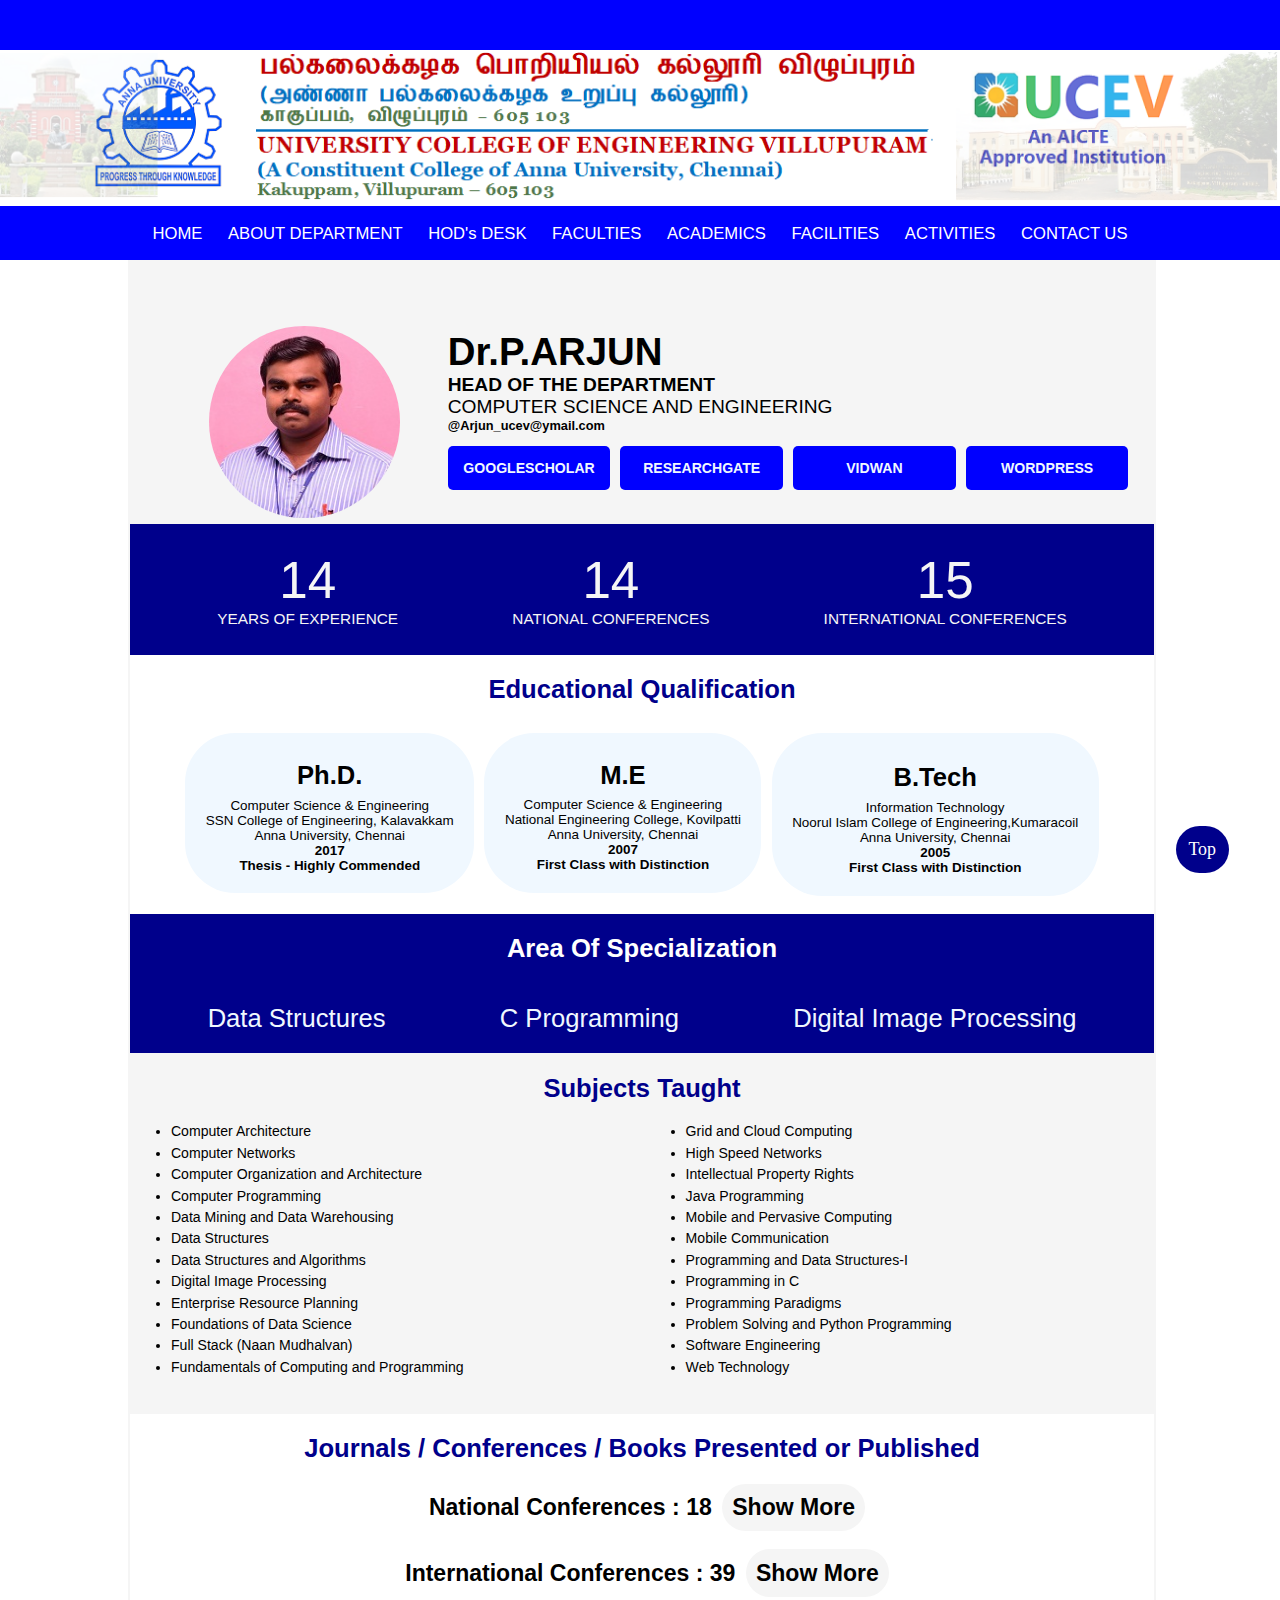
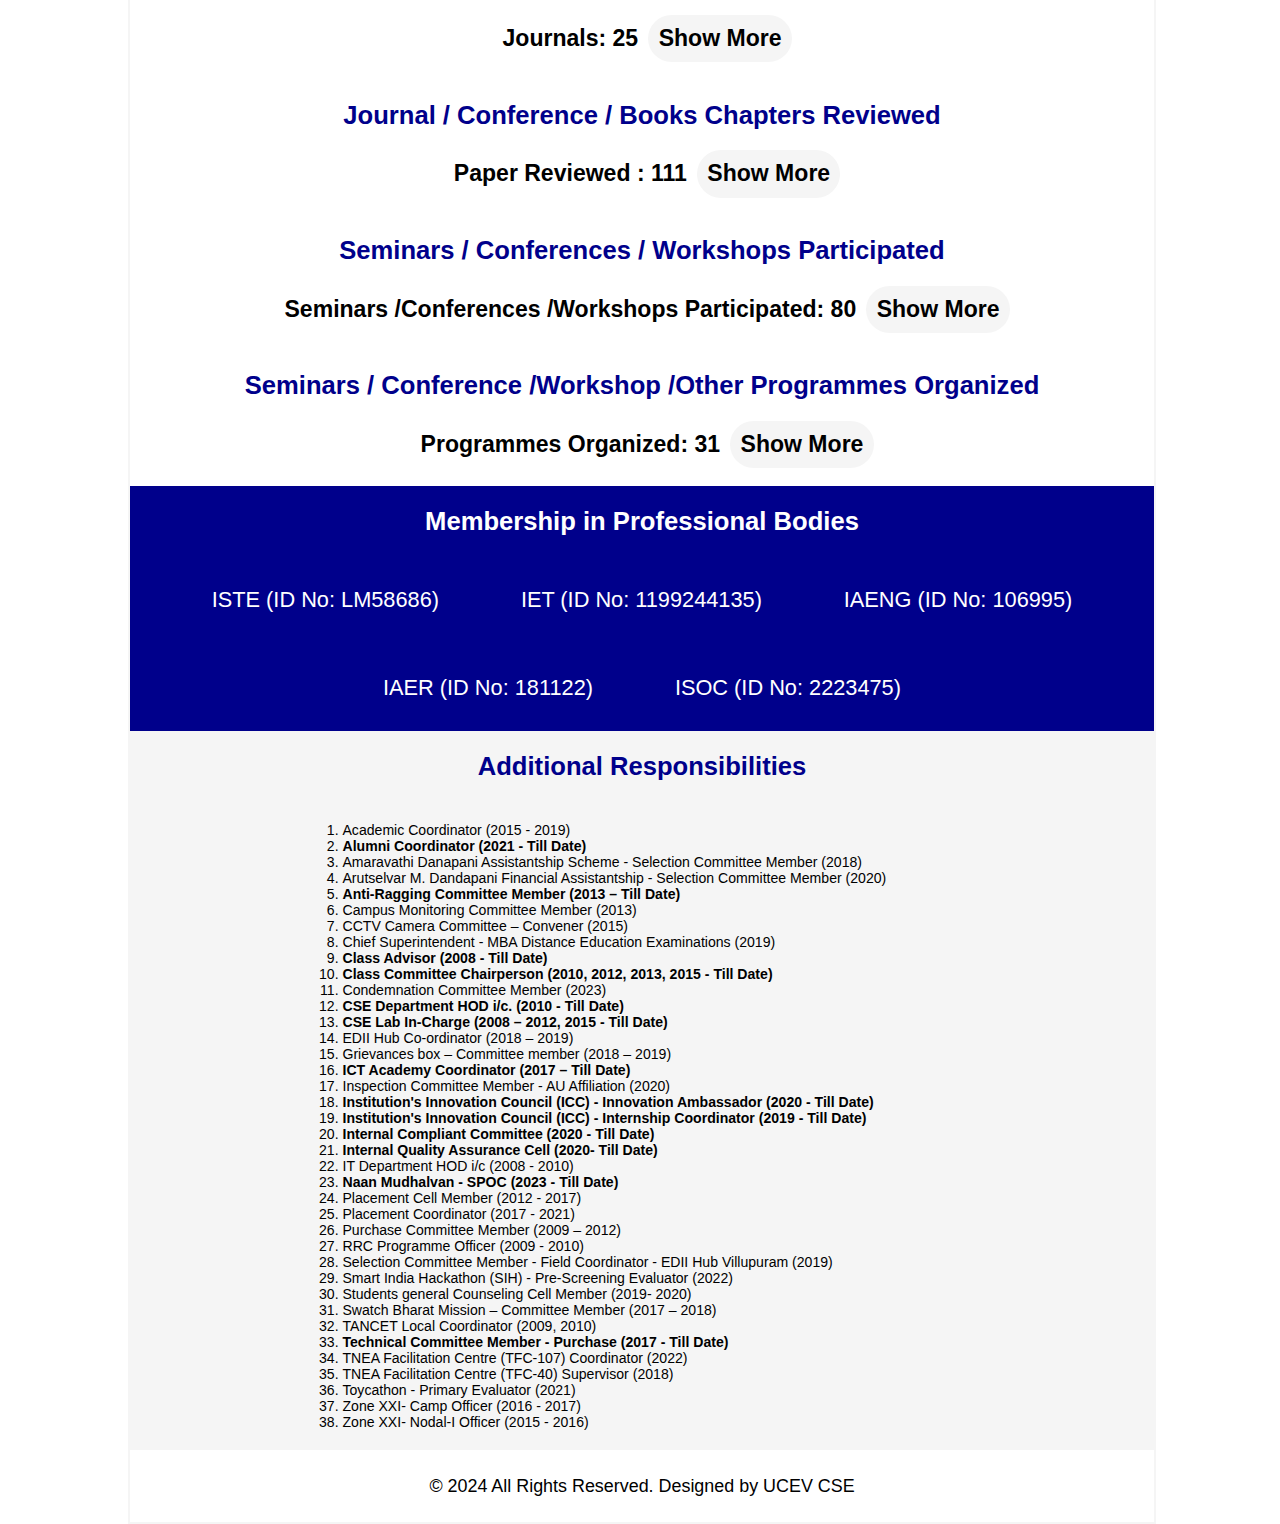
<file: index.html>
<!DOCTYPE html>
<html>
    <head>
        <title></title>
        <meta charset="UTF-8">
        <meta name="viewport" content="width=device-width,initial-scale=1.0">
        <link rel="stylesheet" href="index.css">
    </head>
    <body>  
            <div class="header" id="header">
                     <div class="info">
                     </div>
                     <div class="bgimg">
                        <img src="1.png" alt="">
                     </div>
            </div>
            <div>
            <img id="menu-btn" src="4.png" alt="">
            </div>
            <div id="nav" class="nav nav1">
                    <a href="">HOME</a>
                    <a href="">ABOUT DEPARTMENT</a>
                    <a href="">HOD's DESK</a>
                    <a href="">FACULTIES</a>
                    <a href="">ACADEMICS</a>
                    <a href="">FACILITIES</a>
                    <a href="">ACTIVITIES</a>
                    <a href="">CONTACT US</a>
            </div>
            <div class="w80">
            <div class="intro">
                <div class="main-image">
                    <img src="3.png" alt="">
                </div>
                <div class="infor">
                    
                        <p id="name"><b>Dr.P.ARJUN</b></p>
                        <p id="pos">HEAD OF THE DEPARTMENT</p>
                        <p id="dept">COMPUTER SCIENCE AND ENGINEERING</p>
                        <a href="mailto:arjun_ucev@ymail.com" >@Arjun_ucev@ymail.com</a>
                        <div class="links">
                            <a href="">GOOGLESCHOLAR</a>
                            <a href="">RESEARCHGATE</a>
                            <a href="">VIDWAN</a>
                            <a href="">WORDPRESS</a>
                        </div>
                    
                  </div>
            </div>
            <div class="cards">
                <div class="card">
                    <p id="exp"></p>
                    <p class="desc">YEARS OF EXPERIENCE </p>
                </div>
                <div class="card">
                    <p id="nat"></p>
                    <p class="desc">NATIONAL CONFERENCES </p>
                </div>
                <div class="card">
                    <p id="inte"></p>
                    <p class="desc">INTERNATIONAL CONFERENCES</p>
                </div>
            </div>
            
            <h2 id="Edu">Educational Qualification</h2>
            <div class="ed-qua">
                <div class="ed">
                    <h3>Ph.D.</h3>
                   
                    <p>Computer Science & Engineering</p>
                    <p>SSN College of Engineering, Kalavakkam</p>
                    <p>Anna University, Chennai </p>
                    <p><b>2017</b></p>
                    <p><b>Thesis - Highly Commended</b></p>
                </div>
                <div class="ed">
                    <h3>M.E</h3>
                  
                    <p>Computer Science & Engineering</p>
                    <p>National Engineering College, Kovilpatti</p>
                    <p>Anna University, Chennai </p>
                    <p><b>2007</b></p>
                    <p><b>First Class with Distinction</b></p>
                </div>
                <div class="ed">
                    <h3>B.Tech</h3>
                   
                    <p>Information Technology</p>
                    <p>Noorul Islam College of Engineering,Kumaracoil</p>
                    <p>Anna University, Chennai </p>
                    <p><b>2005</b></p>
                    <p><b>First Class with Distinction</b></p>
                </div>
            </div>
            <h2 id="aos">Area Of Specialization</h2>
            <div class="aof">
                <p>Data Structures</p>
                <p>C Programming</p>
                <p>Digital Image Processing</p>
            </div>
            <div class="subs">
                <h2>Subjects Taught</h2>
                <ul>
                  <li>Computer Architecture</li>
				  <li>Computer Networks</li>
				  <li>Computer Organization and Architecture</li>
				  <li>Computer Programming</li>
				  <li>Data Mining and Data Warehousing</li>
				  <li>Data Structures</li>
				  <li>Data Structures and Algorithms</li>
				  <li>Digital Image Processing</li>
				  <li>Enterprise Resource Planning</li>
				  <li>Foundations of Data Science</li>
				  <li>Full Stack (Naan Mudhalvan)</li>
				  <li>Fundamentals of Computing and Programming</li>
				  <li>Grid and Cloud Computing</li>
				  <li>High Speed Networks</li>
				  <li>Intellectual Property Rights</li>
				  <li>Java Programming</li>         
				  <li>Mobile and Pervasive Computing</li>
				  <li>Mobile Communication </li>
				  <li>Programming and Data Structures-I</li>
				  <li>Programming in C</li>
				  <li>Programming Paradigms</li>
				  <li>Problem Solving and Python Programming</li>
				  <li>Software  Engineering</li>         
				  <li>Web Technology</li>
                </ul>
            </div>
            <div class="published">
                <h2>Journals / Conferences / Books Presented or Published</h2>
                <div class="outdiv">
                    <div class="tit ">
                        <h2> National Conferences : 18</h2>
                        <h2 id="swmr" class="swmr ">Show More</h2>
                        
                    </div>
                    <div  id="content" class="cnt show1">
                        
                        <p>
                            <ol>
                            <li>
                                 Name: National Conference on Emerging Technologies and Applications (ETA&rsquo;06)</br>
                                Organized By: Department of CSE, Sourashtra University, Rajkot-360 005</br>
                                Date: October 1-2, 2006.</br>
                                Paper Title: <strong>Search Engine Using Semantic Web</strong></br>
                                Author(s)  :Mr.P.Arjun</br>
                            
                            </li>
                            </br>
                            <li>
                                 Name: National Conference on Convergence on IT Research (MepcoIT&rsquo;07)</br>
                                Organized By: Department of IT in Mepco Schlenk Engineering College, Sivakasi</br>
                                Date: March 9, 2007</br>
                                Paper Title: <strong>Development of Search Engine Using Semantic Web Concepts</strong></br>
                                Author(s)  :Mr.P.Arjun, Dr.Kalaivani</br>
                            </li>
                            </br>
                            <li>
                                 Name: National Conference on Optimization Techniques in Engineering and Technology(NCOTET&rsquo;08)</br>
                                Organized By: Department of Maths, VMKV Engineering College, Salem</br>
                                Date: March 28-29, 2008</br>
                                Paper Title: <strong>An Optimized Scalable Video Streaming using Feedback Based Control in 802.11e</strong></br>
                                Author(s)  : Mr.Vikram, Mr.P.Arjun
                            </br>
                            </li>
                            </br>
                            <li>
                                 Name: National Conference on Data Mining and Knowledge Engineering (NCDMKE&rsquo;14)</br>
                                Organized By: SRM University, Kattankulathur</br>
                                Date: February 17-18, 2014</br>
                                Paper Title: <strong>Efficient retrieval of Image based on the Shape using Multi-Scale Triangular Representation</strong></br>
                                Author(s)  : Mr.P.Arjun, Mr.G.Bharathi Raja, Mr.D.Ranjithkumar</br>
                            </li>
                            </br>
                            <li>
                                 Name: 2nd National Conference on Innovation in Computing and Communication Technology (NCICCT&rsquo;14)</br>
                                Organized By: Kongunadu College of Engineering and Technology, Trichy</br>
                                Date: March 22, 2014</br>
                                Paper Title: <strong>Shape Based Invariant Feature Extraction Using Axis of Least Inertia</strong></br>
                                Author(s)  : Ms.K.P.Thangalakshmi, Ms.S.Sumitha, Mr.M.Tamilarasan, Mr.P.Arjun</br>
                            </li>
                            </br>
                            <li>
                                 Name: Two days National Seminar on Computing Innovations for Social and Ecological Relevance</br>
                                Organized By: Info Institute of Engineering, Coimbatore</br>
                                Date: April 16-17, 2014</br>
                                Paper Title: <strong> A Study on Curvature Scale Space</strong></br>
                                Author(s)  : Mr.C.SaiAnand, Mr.M.Tamilarasan, Mr.P.Arjun</br>
                            </li>
                            </br>
                            <li>
                                 Name: National Conference on Computing Techniques-2015 (NCCT&rsquo;15)</br>
                                Organized By: Dept. of CSE, University College of Engineering Villupuram</br>
                                Date: March 31, 2015</br>
                                Paper Title: <strong> A Study on Shape Signatures for Fourier Descriptor</strong></br>
                                Author(s)  : Mr.P.Arjun, Mrs.P.Pavithra, Mr.G.Praveenkumar, Mr.S.Sivaraman</br>
                            </li>
                            </br>
                            <li>
                                 Name: Two Days Interdisciplinary National Conference on Soft Computing and its Applications-2015 (NCSCA&rsquo;15)</br>
                                Organized By: Dept. of ECE and Maths, University College of Engineering Tindivanam</br>
                                Date: April 29-30, 2015</br>
                                Paper Title: <strong>A Survey on Object Recognition System  </strong></br>
                                Author(s)  : Mr P.Arjun, Ms J.Anitha and Mrs A.H.Thahseen</br>
                            </li>
                            </br>
                            <li>
                                 Name: One day national workshop on Recent Advances in Engineering Materials and Chemical Sciences</br>
                                Organized By: Dept. of Chemistry, University College of Engineering Villupuram</br>
                                Date: February 26, 2015</br>
                                Paper Title: <strong>Angular patterns and sequential backward selection algorithm for shape based image retrieval</strong></br>
                                Author(s)  : Mr P.Arjun, N.Krishnaveni, R.Lalitha</br>
                            </li>
                            </br>
                            <li>
                                 Name: One day national workshop on Recent Advances in Engineering Materials and Chemical Sciences</br>
                                Organized By: Dept. of Chemistry, University College of Engineering Villupuram</br>
                                Date: February 26, 2015</br>
                                Paper Title: <strong>A Study on Contour based Shape Descriptors for Image Retrieval</strong></br>
                                Author(s)  : Mr P.Arjun, Dr.T.T. Mirnalinee,  Mr.N.Vetrivelan,  Mr.G.Tamil Azhagan, Mr.T.Jaganathan</br>
                            </li>
                            </br>
                            <li>
                                 Name: One day national workshop on Recent Advances in Engineering Materials and Chemical Sciences</br>
                                Organized By: Dept. of Chemistry, University College of Engineering Villupuram</br>
                                Date: February 26, 2015</br>
                                Paper Title: <strong>Affine Invariant Multi Feature Based Shape Descriptor for Image Retrieval</strong></br>
                                Author(s)  : Mrs.S.Lakshmi Priya, Ms.K.Rajapriya, Mr P.Arjun</br>
                            </li>
                            </br>
                            <li>
                                 Name: Second national conference on Materials Science and its Future Prospects</br>
                                Organized By: Dept. of Chemistry, University College of Engineering Villupuram</br>
                                Date: March 1, 2017</br>
                                Paper Title: <strong> Contour Normalization based Shape Signatures for Image Retrieval</strong></br>
                                Author(s)  : Mr.P.Arjun, Mr.A.Deepakkumar, Mr.D.Balaji, Mr.Murukeshwaran</br>
                            </li>
                            </br>
                            <li>
                                 Name: Second national conference on Materials Science and its Future Prospects</br>
                                Organized By: Dept. of Chemistry, University College of Engineering Villupuram</br>
                                Date: March 1, 2017</br>
                                Paper Title: <strong>Two Level Shape Retrieval method using Local and Global Features</strong></br>
                                Author(s)  : Mr.P.Arjun, Mr.A.Deepakkumar</br>
                            </li>
                            </br>
                            <li>
                                 Name: ISTE Sponsored 5th National conference on "Research and Development in Science Engineering, and Technology (NCRDSWET'19)"</br>
                                Organized By: St. Anne's College of Engineering and Technology, Panruti</br>
                                Date: 28-02-2019</br>
                                Paper Title: <strong>Smart Agriculture Fields based on IoT</strong></br>
                                Author(s)  : P.Arjun, M.PheminaSelvi, P.Arjun, M.PheminaSelvi, M.Ganesan, Mr.N.Mohamedwasimakramm</br>
                            </li>
                            </br>
                            <li>
                                 Name: National conference on "Recent Trends in Computer Science"</br>
                                Organized By: Sacred Heart Arts and Science College, Perani, Villupuram</br>
                                Date: 04-05-2020</br>
                                Paper Title: <strong>Detecting Brain Tumor in Magnetic Resonance Images using Back Propagation Neural Networks</strong></br>
                                Author(s)  : Ms. Mahalakshmi, Dr.P.Arjun, Mrs. Bhuvana</br>
                            </li>
                            </br>
                            <li>
                                 Name: Conference on Intelligent Computing and Communication Networks(CICCN 2021)</br>
                                Organized By: Department of CSE, UCE, BIT Campus, Anna University, Tiruchirappalli</br>
                                Date: 27-02-2021 & 28-02-2021</br>
                                Paper Title: <strong>Two-Phase Monitoring Server for Ransomware Evaluation and Detection in IoT Milieu</strong></br>
                                Author(s)  : Amirthasaravanan Arivunambi, Arjun Paramarthalingam</br>
                            </li>
                            </br>
                            <li>
                                 Name: 3rd National E-Conference on Emerging Trends in Advanced Computing and Communication (NCETACC'21)</br>
                                Organized By: Department of CSE, Surya Group of Institutions, Vikravandi</br>
                                Date: 03-04-2021</br>
                                Paper Title: <strong>Automated Attendance Management System using Image Processing</strong></br>
                                Author(s)  : Abarna, Priyadharshini, Jayashree, P.Arjun</br>
                            </li>
                            </br>
                            <li>
                                 Name: 15th National Conference on Signal Processing, Communication and VLSI Design (NCSCV'23)</br>
                                Organized By: Dept. of ECE, Anna University Regional Campus, Coimbatore</br>
                                Date: 11-05-2023 & 11-05-2023</br>
                                Paper Title: <strong>Forest fire detection using Convolutional Neural Networks</strong></br>
                                Author(s)  : Arjun Paramarthalingam, Hariharan Saravanan, Elumalai Velayutham</br>
                            </li>
                            
                            
                            <span style="font-family: &quot;Trebuchet MS&quot;,&quot;sans-serif&quot;; color: black; font-size: 10pt">
                            <o:p></o:p>
                            </span>
                            
                            </ol>
                        </p>
                        <h2 id="swls" class="swls ">Show Less</h2>
                    </div>    
                </div>

                <div class="outdiv">
                    <div class="tit ">
                        <h2>International Conferences : 39</h2>
                        <h2 id="swmr1" class="swmr ">Show More</h2>
                        
                    </div>
                    <div  id="content1" class="cnt show1">
                        
                        <p><ol>
                            <li>
                            
                                Name: International Conference on Language Development and Computing Methods(ICLDCM&rsquo;10)</br>
                                Organized By: Department of English and IT, Karunya University</br>
                                Date: December 2-3, 2010</br>
                                Paper Title: <strong>Improving Content Based Video Retrieval(CBVR) using Natural Language Queries in Tamil</strong></br>
                                Author(s): Mr.P.Arjun, Mr.S.Mathankumar</br>
                            </span></li></br>
                            
                            
                            <li>
                                Name: International Conference on Emerging Trends in  Computer and Communication Technologies(EMICS12)<br/>
                                Organized By: Departments of CSE/IT/SE/CT, Maria College  of Engineering and Technology, Attor,</br>
                                Date: February 16-17, 2012 </br>
                                Paper Title: <strong>Steganalysis by Histogram Analysis and  Image Smoothening in Real Time Images</strong></br>Author(s)  :Mr.S.Jegan, Mr.P.Arjun</br>
                            </li>
                            </br>
                            <li>
                                Name: IEEE International Conference on Innovations in  Engineering and Technology (ICIET&rsquo;14) <br/>
                                Organized By: K.L.N. College of Engineering Madurai <br />
                                Date:  March 21-22, 2014 <br/>
                                Paper Title: <strong>Feature  Fusion Based Cartoon Character Retrieval Using Semi-MSL</strong> </br>
                                Author(s): Ms.J.Ida princess, Ms.V.Nithya, Mr.P.Arjun</br>
                            </li>
                            </br>	
                            <li>
                                Name: International Conference on  Advances in Computer Science and Information Technology  (ACSIT&rsquo;14) <br/>
                                Organized By: VELS UNIVERSITY - Chennai <br/>
                                Date: March 28-29, 2014 <br/>
                                Paper Title: <strong>A Novel Based Feature Extraction Using  Axis of Least Inertia</strong> </br>
                                Author(s): Ms.K.P.Thangalakshmi, Ms.S.Sumitha, Mr.M.Tamilarasan, Mr.P.Arjun </br> 
                            
                            <span style="font-family: &quot;Trebuchet MS&quot;,&quot;sans-serif&quot;; color: black; font-size: 10pt"><o:p></o:p></span></li>
                            </br>
                            <li>
                                Name: International Conference on  Advances in Computer Science and Information Technology (ACSIT&rsquo;14) <br/>
                                    Organized By: VELS UNIVERSITY - Chennai <br/>
                                    Date: March 28-29, 2014<br/>
                                    Paper Title: <strong>A Survey on properties of Shape Based Image Retrieval</strong></br>
                                    Author(s): Mr.P.Arjun, Mr.G.Bharathiraja, Mr.D.Ranjithkumar</br>
                            </li>
                            </br>
                            <li>
                                Name: Springer International Conference  on Artificial Intelligence and Evolutionary Algorithms  in Engineering Systems (ICAEES 2014) <br/>
                                    Organized By: EEE Department, Noorul Islam University, Kumaracoil. <br/>
                                    Date: April 22-23, 2014 <br/>
                                    Paper Title: <strong>Affine Invariant Shape Descriptor using Object Area Normalization</strong></br> 
                                Author(s): Mr.P.Arjun,  Dr.T.T.Mirnalinee, Mrs.S.Sindhuja, Mr.G.Bharathi Raja</br>
                            </li>
                            </br>
                            <li>
                                Name: IEEE International Conference on  Advanced Communication Control and Computing Technologies (ICACCCT 2014) <br/>
                                    Organized By: Syed Ammal Engineering College, Ramanathapuram <br/>
                                    Date: May 08-10, 2014 <br/>
                                    Paper Title: <strong>Compact Centroid Distance shape descriptor based on Object Area Normalization</strong> <br/>
                                Author(s): Mr.P.Arjun, Dr.T.T.Mirnalinee, Mr.M.Tamilarasan<br/>
                            </li>
                            </br>
                            <li>
                                Name: International Conference on Mathematics And its Applications 2014<br/>
                                Organized By: Maths Department, University College  of Engineering Villupuram<br/>
                                Date: December 15-17, 2014<br/>
                                Paper Title: <strong>Affine  Invariant Compact Centroid Distance shape descriptor for Image Retrieval</strong> <br/> 
                                Author(s): Mr.P.Arjun, Dr.T.T.Mirnalinee<br/>                      
                            </li>
                            </br>
                            <li>
                                Name: International Conference on Trends in Engineering &amp; Technology, Science  &amp; Humanities and management 2015 (ICTETSHAM&rsquo;15)<br/>
                                Organized By: Tamizhan College  of Engineering and Technology, Nagercoil.<br />
                                Date: February 19-20, 2015<br/>
                                Paper Title: <strong>A study and analysis of Angular Pattern  shape descriptors for Image Retrieval</strong>  <br/>
                                Author(s): Mr.P.Arjun, Ms.V.Anitha, Mrs.Thasheen <br/>
                            </li>
                            </br>
                            <li>
                                Name: International Conference on Advances in Mechanical Engineering 2015 (ICAME&rsquo;15)<br/>
                                Organized By: Mechanical Department, University College of Engineering Villupuram<br/>
                                Date: October 15-16, 2015 <br/>
                                Paper Title: <strong>Machine parts  recognition and Defect detection in automated assembly systems</strong><br/>
                                Author(s): Mr.P.Arjun,Dr.T.T.Mirnalinee<br/>                      
                            </li>
                            </br>
                            <li>
                                Name: International Conference on Futuristic Trends in Computer Science Engineering & Information Technology 2016<br/>
                                Organized By: Thiruvalluvar College of Engineering and Technology, Vandavasi<br/>
                                Date: April 2-3, 2016<br/>
                                Paper Title: <strong>Equal Angle Normalized Shape Descriptors for Image Retrieval</strong><br/>
                                Author(s): Mr.P.Arjun, Mr.V.Madhankumar, Mr.S.Pravinkumar<br/>      
                            </li>
                            </br>
                            <li>
                                Name: International Conference on Communication and Control Engineering 2016(ICCCE&rsquo;16) <br/>
                                Organized By: Department of ECE, University College of Engineering Villupuram<br/>
                                Date: December 29-30, 2016<br/>
                                Paper Title: <strong>Angular features integration framework for image retrieval applications</strong><br/>
                                Author(s): Mr.P.Arjun, Dr.T.T.Mirnalinee<br/>                      
                            </li> 
                            
                            
                            </br>
                            <li>
                                Name: International Conference on Engineering Materials and Renewable Energy 2018(ICEMRE&rsquo;18) <br/>
                                Organized By: Department of Chemistry, University College of Engineering Villupuram<br/>
                                Date: January 04-05, 2018<br/>
                                Paper Title: <strong>Points distance and distance ratio descriptions for shape based image retrieval</strong><br/>
                                Author(s): Dr.P.Arjun, Dr.T.T.Mirnalinee<br/>                      
                            </li>
                            </br>
                            <li>
                                Name: International Conference on Engineering Materials and Renewable Energy 2018(ICEMRE&rsquo;18) <br/>
                                Organized By: Department of Chemistry, University College of Engineering Villupuram<br/>
                                Date: January 04-05, 2018<br/>
                                Paper Title: <strong>A survey on shape feature extraction methods</strong><br/>
                                Author(s): Dr.P.Arjun<br/>                      
                            </li>
                            </br>
                            <li>
                                Name: International Conference on Computing, Communication and drastic innovations in Energy Thrive 2018(IC3DIET&rsquo;18) <br/>
                                Organized By: Department of Mechanical, EEE, ECE & CSE, University College of Engineering Panruti<br/>
                                Date: February 28 to March 01, 2018<br/>
                                Paper Title: <strong>Secured patient health monitoring using WBAN</strong><br/>
                                Author(s): Dr.P.Arjun, Ms. A.Bavani, Ms.Vanishree, Ms.Oviya<br/>                      
                            </li>
                            </br>
                            <li>
                                Name: International Conference on Computing Information Electronics and Electrical Engineering 2018(ICCIEEE&rsquo;18) <br/>
                                Organized By: Department of CSE, Idhaya Engineering College for Women, Chinnaselam<br/>
                                Date: March 24, 2018<br/>
                                Paper Title: <strong>Fuzzy Logic based Fire Monitoring System using Arduino</strong><br/>
                                Author(s): Dr.P.Arjun, Mr.V.AnandKrishnan, Mr.P.Sivasenapathi, Mr.A.Aravindan, Mr.C.Isakkiraja<br/>                      
                            </li>
                            </br>
                            <li>
                                Name: ISTE sponsored 3<sup>rd</sup> International Conference on Computing Information Electronics and Electrical Engineering 2019  (ICCIEEE&rsquo;19) <br/>
                                Organized By: Idhaya Engineering College for Women, Chinnaselam<br/>
                                Date: March 08, 2019<br/>
                                Paper Title: <strong>A survey on machine part recognition and defect detection using image processing techniques</strong><br/>
                                Author(s): Ms.R.Anusuya, Dr.P.Arjun, Ms.R.Haripriya, Dr.C.Paulraj<br/>                      
                            </li>
                            </br>
                            <li>
                                Name: ISTE sponsored 3<sup>rd</sup> International Conference on Computing Information Electronics and Electrical Engineering 2019  (ICCIEEE&rsquo;19) <br/>
                                Organized By: Idhaya Engineering College for Women, Chinnaselam<br/>
                                Date: March 08, 2019<br/>
                                Paper Title: <strong>IoT based smart water management system for domestic applications</strong><br/>
                                Author(s): Mr.V.Gowtham, Mr.R.Manavalan , Mrs.A.Vidhya, Dr.P.Arjun<br/>                      
                            </li>
                            </br>
                            <li>
                                Name: ISTE sponsored 3<sup>rd</sup> International Conference on Computing Information Electronics and Electrical Engineering 2019  (ICCIEEE&rsquo;19) <br/>
                                Organized By: Idhaya Engineering College for Women, Chinnaselam<br/>
                                Date: March 08, 2019<br/>
                                Paper Title: <strong>Implementation of a wind turbine clustering system for WSN to extend the fault detection</strong><br/>
                                Author(s): Ms.S.Shanmugapriya, Mr.S.Jegan, Ms.R.Rajalakshmi, Dr.P.Arjun<br/>                      
                            </li>
                            </br>
                            <li>
                                Name: 2<sup>nd</sup> IEEE - International Conference on Systems, Computation, Automation and Networking (ICSCAN&rsquo;19)<br/>
                                Organized By: ManakulaVinayagar Institute of Technology, Puducherry<br/>
                                Date: March 29-30, 2019<br/>
                                Paper Title: <strong>A study on IoT based smart street light systems</strong><br/>
                                Author(s): Dr.P.Arjun, Mr.S.Stephenraj, Mr.N.Naveen Kumar, Mr.K.Naveen Kumar<br/>                      
                            </li>
                            
                            
                            
                            </br>
                            <li>
                                Name: ISTE sponsored International Conference on Computing Information Electronics and Electrical Engineering 2020 (ICCIEEE'20)<br/>
                                Organized By: Idhaya Engineering College for Women, Chinnaselam<br/>
                                Date: February 21, 2020<br/>
                                Paper Title: <strong>Detection of driver fatigue using image processing techniques</strong><br/>
                                Author(s): Ms. Sandhiya, Dr. P.Arjun, Ms. Indhumathi, Dr.A.Amirthasaravanan<br/>                      
                            </li>
                            </br>
                            <li>
                                Name: International Conference on Mathematical Computer Engineering 2020(ICMCE'20)<br/>
                                Organized By: Vellore Institute of Technology, Chennai<br/>
                                Date: February 21-22, 2020<br/>
                                Paper Title: <strong>Implementation of Smart Streets using Internet of Things</strong><br/>
                                Author(s): Mr. Ragul, Dr. P.Arjun, Mr. Mathiyalagan<br/>                      
                            </li>
                            </br>
                            <li>
                                Name: International Virtual Conference on Distributed Computing Intelligence & It's Applications - (IVCDCIA 2020)<br/>
                                Organized By: Kalasalingam Academy of Research and Education, Krishnankoil<br/>
                                Date: June 20, 2020<br/>
                                Paper Title: <strong>Secure Aware Communication For Cooperative Network Using Two Way Relay</strong><br/>
                                Author(s): Ms.S.Akalya, Ms.R.Jeevitha, Mr.S.Jegan, Dr.P.Arjun<br/>                      
                            </li>
                            </br>
                            <li>
                                Name: International Virtual Conference on Distributed Computing Intelligence & It's Applications - (IVCDCIA 2020)<br/>
                                Organized By: Kalasalingam Academy of Research and Education, Krishnankoil<br/>
                                Date: June 20, 2020<br/>
                                Paper Title: <strong>Block Chain Based Public Integrity Certificate Verification</strong><br/>
                                Author(s): Ms.B.Thenmozhi, Ms.R.Vasanthi, Mr.S.Jegan, Dr.P.Arjun<br/>                      
                            </li>
                            </br>
                            <li>
                                Name: AICTE Sponsored International virtual Conference on Antenna Innovations, 5G Communications and Network Technologies (ICA5NT 2020)<br/>
                                Organized By: Dept. of ECE, Velammal Institute of Technology Chennai<br/>
                                Date: November 6-7, 2020<br/>
                                Paper Title: <strong>Neural Network based Brain Tumor Detection in Magnetic Resonance Images</strong><br/>
                                Author(s): Dr. P.Arjun, Dr.A.Amirthasaravanan,Dr.D.Palani, Mr.S.Jegan<br/>                      
                            </li>
                            </br>
                            <li>
                                Name: AICTE Sponsored International virtual Conference on Antenna Innovations, 5G Communications and Network Technologies (ICA5NT 2020)<br/>
                                Organized By: Dept. of ECE, Velammal Institute of Technology Chennai<br/>
                                Date: November 6-7, 2020<br/>
                                Paper Title: <strong>Privacy aware media sharing by ascendable access control in cloud computing</strong><br/>
                                Author(s): Dr.A.Amirthasaravanan, Dr. P.Arjun, Mr.R.Regan, Mr.B.Devanathan<br/>                      
                            </li>
                            </br>
                            <li>
                                Name: IFIP International Conference on Computational Intelligence in Data Science (ICCIDS-2021)<br/>
                                Organized By: Dept. of CSE, SSN College of Engineering Chennai<br/>
                                Date: March 18-19, 2021<br/>
                                Paper Title: <strong>An application-driven IoT based rooftop farming model for Urban Agriculture</strong><br/>
                                Author(s): Arjun Paramarthalingam, Amirthasaravanan Arivunambi, Sreedhar Thapasimony<br/>                      
                            </li>
                            </br>
                            <li>
                                Name: 9th International Conference on Contemporary Engineering And Technology 2021<br/>
                                Organized By: Prince Shri Venkateshwara Padmavathy Engineering College, Chennai<br/>
                                Date: April 9-10, 2021<br/>
                                Paper Title: <strong>Automatic detection of COVID-19 from lungs CT scan images using transfer learning</strong><br/>
                                Author(s): Dr.P.Sanju, Dr.P.Arjun, S. Padmapriya, B. Shobana, I. Aswini<br/>                      
                            </li>
                            </br>
                            <li>
                                Name: 4th IEEE International Conference on Systems, Computation, Automation and Networking (ICSCAN'21)<br/>
                                Organized By: ManakulaVinayagar Institute of Technology, Puducherry<br/>
                                Date: July 30-31, 2021<br/>
                                Paper Title: <strong>A Smart Virtual brain system for reliable EEG sensing and actuation in Intelligent brain IoT Environment</strong><br/>
                                Author(s): Amirthasaravanan Arivunambi, Arjun Paramarthalingam,, P.Sanju, S. Uthayashangar, V.L.Keerthi<br/>                      
                            </li>
                            </br>
                            <li>
                                Name: International Conference on Artificial Intelligence,5G Communication and  Network Technologies (ICA5NT 2022)<br/>
                                Organized By: Dept. of ECE, Velammal Institute of Technology, Chennai<br/>
                                Date: April 28-29, 2022<br/>
                                Paper Title: <strong>A Study on Two-Phase Monitoring Server for Ransomware Evaluation and Detection in IoT Environment</strong><br/>
                                Author(s): Amirthasaravanan Arivunambi, Arjun Paramarthalingam<br/>                      
                            </li>
                            </br>
                            <li>
                                Name: International Conference on Artificial Intelligence,5G Communication and  Network Technologies (ICA5NT 2022)<br/>
                                Organized By: Dept. of ECE, Velammal Institute of Technology, Chennai<br/>
                                Date: April 28-29, 2022<br/>
                                Paper Title: <strong>Stock Market Prediction using Machine Learning Approach : A Study</strong><br/>
                                Author(s): J.Ashokkumar , P.Arjun, N.Madhavan, D.Thamizharasan, V.Vignesh<br/>                      
                            </li>
                            </br>
                            <li>
                                Name: 5th International Conference on Computing Information Electronics and Electrical Engineering (ICCIEE 2022)<br/>
                                Organized By: Idhaya Engineering College for Women, Chinnasalem<br/>
                                Date: May 30, 2022<br/>
                                Paper Title: <strong>Lane and Curve Detection using Fully Convolutional Neural Networks</strong><br/>
                                Author(s): G.Abarna, A.Pavithra, G.Priyadharshini, Dr.P.Arjun<br/>                      
                            </li>
                            </br>
                            <li>
                                Name: 5th International Conference on Computing Information Electronics and Electrical Engineering (ICCIEE 2022)<br/>
                                Organized By: Idhaya Engineering College for Women, Chinnasalem<br/>
                                Date: May 30, 2022<br/>
                                Paper Title: <strong>A real-time object detector for autonomous vehicles based on YOLOv4</strong><br/>
                                Author(s): D.Archana, G.Induja, N.Bakkiyalakshmi, Dr.P.Arjun<br/>                      
                            </li>
                            </br>
                            <li>
                                Name: 3rd  International Conference On Intelligent Computing, Instrumentation And Control Technologies (ICICICT -2022)<br/>
                                Organized By: Vimal Jyothi Engineering College, Kannur, Kerala<br/>
                                Date: August 11-12, 2022<br/>
                                Paper Title: <strong>Real-time indoor air quality monitoring using Internet of Things</strong><br/>
                                Author(s): Ashokkumar Janarthanan, Arjun Paramarthalingam, Amirthasaravanan Arivunambi and P.M. Durai Raj Vincent<br/>                      
                            </li>
                            </br>
                            <li>
                                Name: AICTE Sponsored International Conference on Innovative and Cutting Edge Technologies in Electrical, Electronics, Computer Engineering and Information Technology (ICICEECI'22)<br/>
                                Organized By: Mailam Engineering College, Mailam<br/>
                                Date: December 14-15, 2022<br/>
                                Paper Title: <strong>U-Net based GAN Model for Brain Tumor Segmentation</strong><br/>
                                Author(s): Arjun Paramarthalingam, Thapashvin Rajamohan, Sriram Krishnamoorthy<br/>                      
                            </li>
                            </br>
                            <li>
                                Name: SERB sponsored International Conference on Computing, Circuits,Energy and Materials (ICCCEM'22)<br/>
                                Organized By: University College of Engineering Nagercoil<br/>
                                Date: December 15-16, 2022<br/>
                                Paper Title: <strong>Opinion Mining in Tamil YouTube Comments using Machine Learning Approach</strong><br/>
                                Author(s): Ashokkumar Janarthanan, Arjun Paramarthalingam, Amirthasaravanan Arivunambi and Banumathi Jayachandra<br/>                      
                            </li>
                            </br>
                            <li>
                                Name: International Conference on Artificial Intelligence, 5G Communication and Network Technologies (ICA5NT 2023)<br/>
                                Organized By: Dept. of ECE, Velammal Institute of Technology, Chennai<br/>
                                Date: March 23 - 24, 2023<br/>
                                Paper Title: <strong>U-Net based GAN Model for Brain Tumour Segmentation using Multi-modal MRI Images</strong><br/>
                                Author(s): Arjun Paramarthalingam, Ashokkumar Janarthanan, Amirthasaravanan Arivunambi and Thapasvin Rajamohan<br/>                      
                            </li>
                            </br>
                            <li>
                                Name: International Conference on Computing Information Electronics and Electrical Engineering (ICCIEE 2023)<br/>
                                Organized By: Idhaya Engineering College for Women, Chinnasalem<br/>
                                Date: April 27, 2023<br/>
                                Paper Title: <strong>Face Recognition System for Exam Hall Authentication using DCNN</strong><br/>
                                Author(s): P.Dinesh Kumar, N.Yuvaraj, J.Ashokkumar, P.Arjun<br/>                      
                            </li>
                            </br>
                            <li>
                                Name: International Conference on Emerging Trends in Artificial Intelligence and Block Chain Technology (INCETAIBCT'23)<br/>
                                Organized By: Surya Group of Intuitions, Vikravandi<br/>
                                Date: April 28, 2023<br/>
                                Paper Title: <strong>License Plate Recognition based on CNN and Tesseract OCR</strong><br/>
                                Author(s): Ashokkumar Janarthanan, Arjun Paramarthalingam, Sakthi, Gokulraj<br/>                      
                            </li>
                            
                            
                            
                            </ol>
                            <br/>
                            </p>
                        <h2 id="swls1" class="swls ">Show Less</h2>
                    </div>    
                </div>

                <div class="outdiv">
                    <div class="tit ">
                        <h2>Journals: 25</h2>
                        <h2 id="swmr2" class="swmr ">Show More</h2>
                        
                    </div>
                    <div  id="content2" class="cnt show1">
                        <p>
                            <ol>
                            <li>
                                Name: Lecture Notes  in Electrical Engineering, Springer-link, Vol. 326.<br/>
                                Paper Title: <strong>Affine  Invariant Shape Descriptor using Object Area Normalization</strong><br/>
                                Pages: 1177-1185 <br/>
                                Year: 2015<br/>
                                Author(s): P.Arjun, T.T.Mirnalinee,  S.Sindhuja, G.Bharathi Raja<br/>
                            </li>
                            <li>
                                Name: IEEE Xplore ISBN No. 978-1-4799-3914-5<br/>
                                Paper Title: <strong>Compact  Centroid Distance shape descriptor based on Object Area Normalization</strong> <br/>
                                Pages: 1650-1655<br/>
                                Year: 2014<br/>
                                Author(s): P.Arjun, T.T.Mirnalinee, M.Tamilarasan<br/>
                            </li>
                            <br/>
                            <li>
                                Name: International Journal of Innovative Research  in Science, Engineering and Technology, Vol. 3, Special Issue 3<br/>
                                Paper  Title:  <strong>Feature Fusion Based Cartoon  Character Retrieval Using Semi-MSL</strong><br/>
                                    Pages: 2049-2055<br/>
                                    Year: March 2014<br/>
                                     Author(s): J.Ida princess, V.Nithya, P.Arjun<br/>
                            </li>
                            <br/>
                            <li>
                                Name: International Journal of Innovative  Research in Computer and Communication Engineering,  Vol. 2, Special Issue 3 <br/>
                                  Paper  Title : <strong>A Study on Curvature Scale Space</strong><br/>
                                 Pages: 168-174<br/>
                                  Year: 2014 <br/>
                                  Author(s): C.SaiAnand, M.Tamilarasan, P.Arjun<br/>
                            </li>
                            <br/>
                            <li>
                                Name: Applied Mathematical Sciences, Vol. 9, No. 47<br/>
                                  Paper  Title: <strong>Affine Invariant Compact Centroid Distance Shape Descriptor for  Image Retrieval</strong> <br/>
                                  Pages: 2325 - 2335<br/>
                                  Year: 2015 <br/>
                                  Author(s): P.Arjun, T.T.Mirnalinee<br/>
                            </li>
                            <br/>
                            <li>
                                Name: International  Journal of Technology and Engineering System (IJTES), Vol 7, No.3 <br/>
                                  Paper Title: <strong>A Study on Shape Signatures for Fourier Descriptor</strong><br/>
                                  Pages: 208 - 212<br/>
                                  Year: 2015 <br/>
                                  Author(s): P.Arjun, P.Pavithra, G.Praveenkumar, S.Sivaraman<br/>
                            </li>
                            <br/>
                            <li>
                                Name: International Journal of  Applied Engineering Research(IJAER), Vol. 10, No.76 <br/>
                                Paper Title: <strong>A Study and Analysis of Angular Pattern Shape Descriptors for Image Retrieval  </strong> <br/>
                                    Pages: 56 - 61<br/>
                                    Year: 2015 <br/>
                                    Author(s): P.Arjun, S.Jegan, J.Anitha and  A.H.Thahseen<br/>
                            </li>
                            <br/>
                            <li>
                                Name: International Journal of  Applied Engineering Research(IJAER), Vol.10, No.72<br/>
                                    Paper  Title: <strong>A Survey on Object  Recognition System </strong><br/>
                                    Pages: 295 - 300<br/>
                                    Year: 2015 <br/>
                                    Author(s): P.Arjun, J.Anitha and A.H.Thahseen<br/>
                            </li>
                            <br/>
                            <li>
                                Name: REVISTA TECNICA DE LA FACULTAD DE  INGENIERIA UNIVERSIDAD DEL ZULIA(TJFE), Vol.39, No. 1<br/>
                                    Paper  Title: <strong>Machine parts recognition  and defect detection in automated assembly systems using computer  vision techniques </strong><br/>
                                    Pages: 71 - 80<br/>
                                    Year: 2016<br/>
                                Author(s): P.Arjun, T.T.Mirnalinee</li>
                                <br/>
                            <li>
                                Name: Journal of Circuits, Systems, and Computers, Vol. 27, No. 11<br/>
                                    Paper  Title: <strong>An efficient image retrieval system based on multi-scale shape features </strong><br/>
                                    Pages:  - <br/>
                                    Year: 2018<br/>
                                Author(s): P.Arjun, T.T.Mirnalinee</li>
                                <br/>
                            <li>
                                Name: International Journal of Advanced Research Trends in Engineering and Technology, Vol. 5, No.9<br/>
                                    Paper  Title: <strong>Fuzzy Logic Based Fire Monitoring System using Arduino </strong><br/>
                                    Pages: 96-99<br/>
                                    Year: 2018<br/>
                                Author(s): P.Arjun, V.AnandKrishnan, P.Sivasenapathi, A.Aravindan, C.Isakkiraja</li>
                                <br/>
                            <li>
                                Name: Journal of Applied Science and Computations, Vol. 6, No. 3<br/>
                                    Paper  Title: <strong>A Survey on Machine Parts Recognition and DefectDetection using Image Processing Techniques</strong><br/>
                                    Pages: 1-5<br/>
                                    Year: 2019<br/>
                                Author(s): R.Anusuya, P .Arjun, R.Haripriya, C.Paulraj</li>
                                <br/>	
                            <li>
                                Name: Journal of Applied Science and Computations, Vol. 6, No. 3<br/>
                                    Paper  Title: <strong>IoT Based Smart Water Management System for Domestic Applications</strong><br/>
                                    Pages: 41-46<br/>
                                    Year: 2019<br/>
                                Author(s): V.Gowtham, R.Manavalan , A.Vidhya, P.Arjun</li>
                                <br/>	
                            <li>
                                Name: Journal of Applied Science and Computations, Vol. 6, No. 3<br/>
                                    Paper  Title: <strong>Implementation of a Wind Turbine Clustering System for WSN to Extend the Fault Detection</strong><br/>
                                    Pages: 88-92<br/>
                                    Year: 2019<br/>
                                Author(s): S.Shanmugapriya, S.Jegan, R.Rajalakshmi, P.Arjun</li>
                                <br/>
                            <li>
                                Name: IEEE Xplore ISBN No. 978-1-4281-1524-5<br/>
                                    Paper  Title: <strong>A study on IoT based smart street light systems</strong><br/>
                                    Pages: 1-7<br/>
                                    Year: 2019<br/>
                                Author(s): P.Arjun, S.Stephenraj, N.Naveen Kumar, K.Naveen Kumar<br/>
                                DOI: https://doi.org/10.1109/ICSCAN.2019.8878770</li>
                                <br/>
                            <li>
                                Name: IET Image Processing, Vol. 15, No.5<br/>
                                    Paper  Title: <strong>Extraction of compact boundary normalisation based geometric descriptors for affine invariant shape retrieval</strong><br/>
                                    Pages: 1093-1104<br/>
                                    Year: 2020<br/>
                                Author(s): Arjun Paramathalingam, Mirnalinee Thankanadar<br/>
                                DOI: https://doi.org/10.1049/ipr2.12088</li>
                                <br/>
                            <li>
                                Name: International Journal of Advanced Research in Basic Engineering Sciences and  Technology(IJARBEST), Vol. 7, No.4<br/>
                                    Paper  Title: <strong>Automatic detection of COVID-19 from lungs CT scan images using transfer learning</strong><br/>
                                    Pages: 1-6<br/>
                                    Year: 2021<br/>
                                Author(s): Dr.P.Sanju, Dr.P.Arjun, S. Padmapriya, B. Shobana, I. Aswini</li>
                                <br/>
                            <li>
                                Name: IEEE Xplore ISBN No. 978-1-6654-3986-2<br/>
                                    Paper  Title: <strong>A Smart Virtual brain system for reliable EEG sensing and actuation in Intelligent brain IoT Environment</strong><br/>
                                    Pages: 1-6<br/>
                                    Year: 2021<br/>
                                Author(s): Amirthasaravanan Arivunambi, Arjun Paramarthalingam,, P.Sanju, S. Uthayashangar, V.L.Keerthi<br/>
                                DOI: https://doi.org/10.1109/ICSCAN53069.2021.9526548</li>
                                <br/>
                            <li>
                                Name: IFIP Advances in Information and Communication Technology, Vol 611. Springer<br/>
                                    Paper  Title: <strong>An Application-Driven IoT Based Rooftop Farming Model for Urban Agriculture</strong><br/>
                                    Pages: 52-63<br/>
                                    Year: 2021<br/>
                                Author(s): Arjun Paramarthalingam, Amirthasaravanan Arivunambi, Sreedhar Thapasimony<br/>
                                DOI : https://doi.org/10.1007/978-3-030-92600-7_5</li>
                                <br/>
                            <li>
                                Name: International Journal of Scientific Research in Engineering and Management(IJSREM), Vol. 06, No. 05<br/>
                                    Paper  Title: <strong>Privacy-preserving Security using Mining Algorithm for Encrypted Data in Cloud Environment</strong><br/>
                                    Pages: 1-4<br/>
                                    Year: 2022<br/>
                                Author(s): Raghi K.R, Arjun Paramarthalingam<br/>
                                DOI: https://doi.org/10.55041/IJSREM13340</li>
                                <br/>
                            <li>
                                Name: International Journal for Research Trends and Innovation (IJRTI), Vol. 07, No. 05<br/>
                                    Paper  Title: <strong>Security in Cloud Computing Based on the Combination of Encryption and Association Rule Mining</strong><br/>
                                    Pages: 176-180<br/>
                                    Year: 2022<br/>
                                Author(s): Raghi K.R, Arjun Paramarthalingam</li>
                                <br/>
                            <li>
                                Name: Journal of Trends in Computer Science and Smart Technology, Vol. 04, No. 02<br/>
                                    Paper  Title: <strong>A Study on Two-Phase Monitoring Server for Ransomware Evaluation and  Detection in IoT Environment</strong><br/>
                                    Pages: 72-82<br/>
                                    Year: 2022<br/>
                                Author(s): Amirthasaravanan Arivunambi, Arjun Paramarthalingam<br/>
                                DOI: https://doi.org/10.36548/jtcsst.2022.2.003</li>
                                <br/>
                            <li>
                                Name: Global Transitions Proceedings, Vol. 03, No. 02<br/>
                                    Paper  Title: <strong>Intelligent slime mold algorithm for proficient jamming attack detection in wireless sensor network</strong><br/>
                                    Pages: 386-391<br/>
                                    Year: 2022<br/>
                                Author(s): Amirthasaravanan Arivunambi, Arjun Paramarthalingam<br/>
                                DOI: https://doi.org/10.1016/j.gltp.2022.06.001</li>
                                <br/>
                            <li>
                                Name: IEEE Xplore ISBN No. 978-1-6654-1005-2<br/>
                                    Paper  Title: <strong>Real-time indoor air quality monitoring using the Internet of Things</strong><br/>
                                    Pages: 99-104<br/>
                                    Year: 2022<br/>
                                Author(s): Ashokkumar Janarthanan, Arjun Paramarthalingam Amirthasaravanan Arivunambi, P. M. Durai Raj Vincent<br/>
                                DOI: https://doi.org/10.1109/ICICICT54557.2022.9917990</li>
                                <br/>
                            <li>
                                Name: IEEE Xplore ISBN No. 979-8-3503-2388-7<br/>
                                    Paper  Title: <strong>Privacy-Preserving Deep sigmoid NN Classification over Entropy based Cryptosystem in Cloud Environments</strong><br/>
                                    Pages: 306-312<br/>
                                    Year: 2023<br/>
                                Author(s): Raghi K. R, Arjun Paramarthalingam<br/>
                                DOI: https://doi.org/10.1109/ICDT57929.2023.10150682</li>
                                <br/>
                                            
                                        
                            
                            
                                        
                            <span style="font-family: &quot;Trebuchet MS&quot;,&quot;sans-serif&quot;; color: black; font-size: 10pt">
                            <o:p></o:p>
                            </span>
                            
                            </ol>
                            
                            
                        </p>
                        
                        <h2 id="swls2" class="swls ">Show Less</h2>
                    </div>    
                </div>

                <h2>Journal / Conference / Books Chapters Reviewed</h2>
                <div class="outdiv">
                    <div class="tit ">
                        <h2> Paper Reviewed : 111</h2>
                        <h2 id="swmr3" class="swmr ">Show More</h2>
                        
                    </div>
                    <div  id="content3" class="cnt show1">
                        
                    
                        <h2 id="swls3" class="swls ">Show Less</h2>
                    </div>    
                </div>

                <h2>Seminars / Conferences / Workshops Participated</h2>
                <div class="outdiv">
                    <div class="tit ">
                        <h2>Seminars /Conferences /Workshops Participated: 80</h2>
                        <h2 id="swmr4" class="swmr ">Show More</h2>
                        
                    </div>
                    <div  id="content4" class="cnt show1">
                        <ol>
                            <li>
                                <strong>Two days national level project contest “iTalent-2006”</strong><br/>
                                <p>Organizer: Confederation of Indian Industry(CII) & Tata Consultancy Services(TCS)</p>
                                <p>Venue: TIDEL Park, Chennai.</p>
                                <p>Date: 23/02/2007 to 24/02/2007</p>
                            </li>
                            <li>
                                <strong>Three days ISTE staff chapter training program on “Quality Improvement Programme on Instructional Design and Delivery”</strong><br/>
                                <p>Organizer: VMKV Engineering College, Salem</p>
                                <p>Date: 12/11/2007 to 14/11/2007</p>
                            </li>
                            <li>
                                <strong>One Day Orientation Programme for RRC Program Officers</strong><br/>
                                <p>Organizer: TANSACS and Anna University Chennai.</p>
                                <p>Date: 10/10/2009</p>
                            </li>
                            <li>
                                <strong>Two Days Faculty Development Program on “Free Open Source Software(FOSS)"</strong><br/>
                                <p>Organizer: Surya College of Engineering and Technology, Villupuram.</p>
                                <p>Date: 17/06/2010 to 18/06/2010</p>
                            </li>
                            <li>
                                <strong>Four days Workshop on “Rational Application Development”</strong><br/>
                                <p>Organizer: Anna University of Technology Chennai, CPT Campus, Tharamani, Chennai jointly organized by IBM Academic Initiative, India.</p>
                                <p>Date: 28/10/2010 to 31/10/2010</p>
                            </li>
                            <li>
                                <strong>Two days Training Program “Bridge IT India”</strong><br/>
                                <p>Organizer: CTS, Sirucherry, Chennai and AUT Chennai</p>
                                <p>Date: 17/02/2011 to 18/02/2011</p>
                            </li>
                            <li>
                                <strong>One Day workshop on “How to Prepare Research Project Proposals”</strong><br/>
                                <p>Organizer: University College of Engineering Villupuram, Kakuppam, Villupuram.</p>
                                <p>Date: 06/08/2011</p>
                            </li>
                            <li>
                                <strong>One Day National Workshop on “MatLab”</strong><br/>
                                <p>Organizer: RMD Engineering College, Kaveripettai, Chennai.</p>
                                <p>Date: 19/11/2011</p>
                            </li>
                            <li>
                                <strong>Two Days National Workshop on “Research Methodology”</strong><br/>
                                <p>Organizer: RMD Engineering College, Kaveripettai, Chennai.</p>
                                <p>Date: 27/01/2012 to 28/01/2012</p>
                            </li>
                            <li>
                                <strong>One Day National Seminar on “Semantic Information Retrieval”</strong><br/>
                                <p>Organizer: National Institute of Technology Trichy.</p>
                                <p>Date: 30/01/2012</p>
                            </li>
                            <li>
                                <strong>Two days ISTE workshop on “Writing effective conference paper for Engineering/Science Teachers”</strong><br/>
                                <p>Organizer: Anna University Chennai jointly organized by IIT Bombay</p>
                                <p>Date: 18/02/2012 to 19/02/2012</p>
                            </li>
                            <li>
                                <strong>“Android Basics and Internals” workshop in Agnimithra-2012</strong><br/>
                                <p>Organizer: University College of Engineering Villupuram</p>
                                <p>Date: 01/03/2012</p>
                            </li>
                            <li>
                                <strong>“Python Programming” workshop in Agnimithra-2012</strong><br/>
                                <p>Organizer: University College of Engineering Villupuram</p>
                                <p>Date: 02/03/2012</p>
                            </li>
                            <li>
                                <strong>Two days workshop on “Web Semantics and Machine Intelligence”</strong><br/>
                                <p>Organizer: SSN College of Engineering Kalavakkam</p>
                                <p>Date: 22/03/2012 to 23/03/2012</p>
                            </li>
                            <li>
                                <strong>One Week Faculty Development Program on “Research Methodology and Advanced Digital Image Processing”</strong><br/>
                                <p>Organizer: MS University Tirunelveli</p>
                                <p>Date: 07/12/2012 to 23/12/2012</p>
                            </li>
                            <li>
                                <strong>One Week Anna University sponsored FDP on “Computer Organization and Architecture”</strong><br/>
                                <p>Organizer: V.R.S College of Engineering and Technology, Arasur.</p>
                                <p>Date: 04/12/2013 to 10/12/2013</p>
                            </li>
                            <li>
                                <strong>“Ethical Hacking” workshop in Agnimithra-2014</strong><br/>
                                <p>Organizer: University College of Engineering Villupuram</p>
                                <p>Date: 27/02/2014</p>
                            </li>
                            <li>
                                <strong>“HTML-5” workshop in Agnimithra-2014</strong><br/>
                                <p>Organizer: University College of Engineering Villupuram</p>
                                <p>Date: 28/02/2014</p>
                            </li>
                            <li>
                                <strong>One Week Anna University sponsored FDP on “Mobile and Pervasive Computing”</strong><br/>
                                <p>Organizer: Dept. of CSE, University College of Engineering Panruti.</p>
                                <p>Date: 13/06/2014 to 19/06/2014</p>
                            </li>
                            <li>
                                <strong>IETE Sponsored One day workshop on “Problem Identification and Pursuance of Research in ICE Domain”</strong><br/>
                                <p>Organizer: Vellalar College of Engineering and Technology Erode.</p>
                                <p>Date: 23/09/2014</p>
                            </li>
            
                            <li>
                                <strong>One Day “Author Workshop on Book/Journal Publishing”</strong><br/>
                                <p>Organizer: Elsevier research solutions in association with Anna University Chennai</p>
                                <p>Date: 24/09/2014</p>
                            </li>
                            <li>
                                <strong>One Week Anna University sponsored FDP on “Design and Analysis of Algorithms”</strong><br/>
                                <p>Organizer: Dept. of CSE, University College of Engineering Kanchipuram.</p>
                                <p>Date: 10/12/2014 to 17/12/2014</p>
                            </li>
                            <li>
                                <strong>Two Days Anna University sponsored workshop on “Cloud Computing”</strong><br/>
                                <p>Organizer: Dept. of IT, University College of Engineering Villupuram</p>
                                <p>Date: 19/03/2015 to 20/03/2015</p>
                            </li>
                            <li>
                                <strong>One Week Anna University sponsored FDP on “Discrete Mathematics”</strong><br/>
                                <p>Organizer: Dept. of Mathematics, University College of Engineering Villupuram.</p>
                                <p>Date: 20/05/2015 to 26/05/2015</p>
                            </li>
                            <li>
                                <strong>One Day Workshop on “Domestic & Industrial Safety”</strong><br/>
                                <p>Organizer: Dept. of Mechanical, University College of Engineering Villupuram.</p>
                                <p>Date: 25/09/2015</p>
                            </li>
                            <li>
                                <strong>One Week Anna University approved FDP on “Probability and Queuing Theory”</strong><br/>
                                <p>Organizer: Dept. of Maths & CSE, IFET College of Engineering, Villupuram.</p>
                                <p>Date: 27/11/2015 to 03/12/2015</p>
                            </li>
                            <li>
                                <strong>One Day International workshop on “Preparation of Technical Articles and Research Proposals”</strong><br/>
                                <p>Organizer: Dept. of Mechanical, University College of Engineering Villupuram.</p>
                                <p>Date: 04/01/2016</p>
                            </li>
                            <li>
                                <strong>One Day workshop on “NPTEL”</strong><br/>
                                <p>Organizer: Rajiv Gandhi College of Engineering and Technology, Puducherry.</p>
                                <p>Date: 11/01/2016</p>
                            </li>
                            <li>
                                <strong>Two days workshop on “Hands-on Training in Mobile Application Development”</strong><br/>
                                <p>Organizer: Dept. of IT, University College of Engineering Villupuram.</p>
                                <p>Date: 04/03/2016 to 05/03/2016</p>
                            </li>
                            <li>
                                <strong>One day workshop on “Hands-on Training in Arduino and Raspberry PI”</strong><br/>
                                <p>Organizer: Dept. of ECE, University College of Engineering Villupuram.</p>
                                <p>Date: 17/03/2016</p>
                            </li>
            
                            <li>
                                <strong>“Arduino & Flask” workshop in Agnimithra-2016</strong><br/>
                                <p>Organizer: University College of Engineering Villupuram.</p>
                                <p>Date: 23/03/2016 to 24/03/2016</p>
                            </li>
                            <li>
                                <strong>“Employability Skill Enhancement Programme” by Thirdware Solution Ltd & Centre for University - Industry Collaboration (CUIC)</strong><br/>
                                <p>Organizer: University College of Engineering Villupuram.</p>
                                <p>Date: September - October 2017</p>
                            </li>
                            <li>
                                <strong>One Week Anna University sponsored FDP on “EC 8251- Circuit Analysis”</strong><br/>
                                <p>Organizer: Dept. of ECE, University College of Engineering Villupuram.</p>
                                <p>Date: 01/12/2017 to 07/12/2017</p>
                            </li>
                            <li>
                                <strong>One day workshop on “Intellectual Property Rights and Innovation” in Association with CIPR, Anna University Chennai</strong><br/>
                                <p>Organizer: University College of Engineering Villupuram.</p>
                                <p>Date: 18/01/2018</p>
                            </li>
                            <li>
                                <strong>Three Weeks Refresher course on “Knowledge Management: Inter and Multi-disciplinary Perspective”</strong><br/>
                                <p>Organizer: University Library, Anna University Chennai.</p>
                                <p>Date: 01/02/2018 to 21/02/2018</p>
                            </li>
                            <li>
                                <strong>NIAS-DST Two weeks Training Programme on “Science Policy and General Management”</strong><br/>
                                <p>Organizer: National Institute of Advanced Studies, IISc Bangaluru.</p>
                                <p>Date: 26/02/2018 to 09/03/2018</p>
                            </li>
                            <li>
                                <strong>Two days National Workshop on “Embedded IoT Application using Raspberry Pi Boards”</strong><br/>
                                <p>Organizer: Dept. of ECE, University College of Engineering Villupuram.</p>
                                <p>Date: 13/03/2018 to 14/03/2018</p>
                            </li>
                            <li>
                                <strong>Two weeks AICTE approved FDP (FDP101x) on “Foundation program in ICT for Education”</strong><br/>
                                <p>Organizer: Women's Polytechnic College Pondicherry(IIT Bombayx MOOC Course).</p>
                                <p>Date: 08/03/2018 to 12/04/2018</p>
                            </li>
                            <li>
                                <strong>Two days National Workshop on “VRAR 360 Media Preparation - Virtual Reality and Augmented Reality”</strong><br/>
                                <p>Organizer: Dept. of IT, University College of Engineering Villupuram.</p>
                                <p>Date: 09/04/2018 to 10/04/2018</p>
                            </li>
                            <li>
                                <strong>Two weeks AICTE approved FDP (FDP201x) on “Pedagogy for Online and Blended Teaching-Learning Process”</strong><br/>
                                <p>Organizer: Women's Polytechnic College Pondicherry(IIT Bombayx MOOC Course).</p>
                                <p>Date: 03/05/2018 to 30/05/2018</p>
                            </li>
            
                            <li>
                                <strong>Two Days IEEE “International Conference on Systems, Computation, Automation and Networking (ICSCAN 2018)”</strong><br/>
                                <p>Organizer: Manakula Vinayagar Institute of Technology, Puducherry.</p>
                                <p>Date: 06/07/2018 to 07/07/2018</p>
                            </li>
                            <li>
                                <strong>ET702x Designing Learner-Centric MOOC course</strong><br/>
                                <p>Organizer: IIT Bomayx, Online Course.</p>
                                <p>Date: 02/08/2018 to 06/09/2018</p>
                            </li>
                            <li>
                                <strong>C2CSS1xA18: Soft Skills</strong><br/>
                                <p>Organizer: IIT Bomayx, Online Course.</p>
                                <p>Date: 06/09/2018 to 04/10/2018</p>
                            </li>
                            <li>
                                <strong>C2CWC1xA18: Workplace Communication</strong><br/>
                                <p>Organizer: IIT Bomayx, Online Course.</p>
                                <p>Date: 04/10/2018 to 12/11/2018</p>
                            </li>
                            <li>
                                <strong>Autodesk Faculty Development Workshop on “Product Design and Digital Manufacturing”</strong><br/>
                                <p>Organizer: University College of Engineering Villupuram, Organized by CUIC & M/s Autodesk India Pvt Ltd.</p>
                                <p>Date: 20/12/2018</p>
                            </li>
                            <li>
                                <strong>3-Days Autodesk Programme - “Fusion 360 Faculty Development Program”</strong><br/>
                                <p>Organizer: University College of Engineering Villupuram, Organized by CUIC & M/s Autodesk India Pvt Ltd.</p>
                                <p>Date: 20/12/2018 to 22/12/2018</p>
                            </li>
                            <li>
                                <strong>One day workshop on “Intellectual Property Rights”</strong><br/>
                                <p>Organizer: University College of Engineering Villupuram. Organized by CIPR, Anna University.</p>
                                <p>Date: 02/02/2019</p>
                            </li>
                            <li>
                                <strong>One Day Boot-camp Programme on “Product Design and Digital Manufacturing”</strong><br/>
                                <p>Organizer: University College of Engineering Villupuram, Organized by CUIC & M/s Autodesk India Pvt Ltd.</p>
                                <p>Date: 15/02/2019</p>
                            </li>
                            <li>
                                <strong>3-Days Autodesk Programme - “Fusion 360 Design Now Event"</strong><br/>
                                <p>Organizer: University College of Engineering Villupuram, Organized by CUIC & M/s Autodesk India Pvt Ltd.</p>
                                <p>Date: 15/02/2019 to 17/02/2019</p>
                            </li>
                            <li>
                                <strong>6 - Days Anna University sponsored FDTP on “CS6004 - Cyber Forensics”</strong><br/>
                                <p>Organizer: Department of CSE, University College of Engineering, Nagercoil.</p>
                                <p>Date: 11/05/2019 to 16/05/2019</p>
                            </li>
            
                            <li>
                                <strong>3 - Days Faculty Development Programme on “Entrepreneurship Development”</strong><br/>
                                <p>Organizer: University College of Engineering Villupuram. Organized by EDII-TN & AUCEV-AIEDP Hub Villupuram</p>
                                <p>Date: 18/07/2019 to 20/07/2019</p>
                            </li>
                            <li>
                                <strong>2 - Days International Conference on “Software Defined Networking 2019 (ICSDN'19)”</strong><br/>
                                <p>Organizer: Anna University Chennai. In association with IIT Madras, TANFINET & Computer Society of India</p>
                                <p>Date: 09/08/2019 to 10/08/2019</p>
                            </li>
                            <li>
                                <strong>One day workshop on “IT Essentials and Opportunities”</strong><br/>
                                <p>Organizer: Department of CSE, University College of Engineering, Villupuram.</p>
                                <p>Date: 22/08/2019</p>
                            </li>
                            <li>
                                <strong>One day National workshop on “E-Learning and MOOCs in Higher Education”</strong><br/>
                                <p>Organizer: Delhi University & CTDT, Anna University Chennai.</p>
                                <p>Date: 14/09/2019</p>
                            </li>
                            <li>
                                <strong>One day workshop on “Applications of Photonic IC's & EMIC”</strong><br/>
                                <p>Organizer: Dept. of ECE, University College of Engineering, Villupuram</p>
                                <p>Date: 28/01/2020</p>
                            </li>
                            <li>
                                <strong>One day coordinators workshop on C and C++</strong><br/>
                                <p>Organizer: IIT Bombay, Online Course</p>
                                <p>Date: 15/02/2020</p>
                            </li>
                            <li>
                                <strong>One Day FDP on “R Programming”</strong><br/>
                                <p>Organizer: Loyola ICAM College of Engineering and Technology, Chennai & Spoken Tutorial- IIT Bombay</p>
                                <p>Date: 22/04/2020</p>
                            </li>
                            <li>
                                <strong>5-Days virtual FDP on “Recent Trends in Biomedical Engineering-Research Perspective”</strong><br/>
                                <p>Organizer: Dr.N.G.P Institute of Technology</p>
                                <p>Date: 26/04/2020 to 30/04/2020</p>
                            </li>
                            <li>
                                <strong>Mentorship Session for “Start-ups Series 2”</strong><br/>
                                <p>Organizer: Anveshan Foundation, Indira Gandhi Delhi Technical University For Women, Delhi</p>
                                <p>Date: 03/05/2020</p>
                            </li>
                            <li>
                                <strong>2 Weeks Online Refresher Course on “Recent Trends in Information, Computing, Communication, and Teaching Methodology Competency”</strong><br/>
                                <p>Organizer: Sri SaiRam Engineering College, Chennai</p>
                                <p>Date: 04/05/2020 to 17/05/2020</p>
                            </li>
            
                            <li>
                                <strong>One Week FDP on “PHP & MySQL”</strong><br/>
                                <p>Organizer: JNTUH College of Engineering, Jatial-Telangana & Spoken Tutorial- IIT Bombay</p>
                                <p>Date: 18/05/2020 to 23/05/2020</p>
                            </li>
                            <li>
                                <strong>AICTE Training And Learning (ATAL) Academy Online FDP on “Augmented Reality (AR) Virtual Reality (VR)”</strong><br/>
                                <p>Organizer: IIT Patna</p>
                                <p>Date: 25/05/2020 to 29/05/2020</p>
                            </li>
                            <li>
                                <strong>Three Weeks Industrial Training - “Communication and Networking Technologies”</strong><br/>
                                <p>Organizer: RGMTTC BSNL Chennai</p>
                                <p>Date: 01/06/2020 to 19/06/2020</p>
                            </li>
                            <li>
                                <strong>One Week FDP on “GE8151-Problem Solving and Python Programming”</strong><br/>
                                <p>Organizer: Dept. of CSE, University College of Engineering Dindigul</p>
                                <p>Date: 22/06/2020 to 28/06/2020</p>
                            </li>
                            <li>
                                <strong>Two Weeks Online FDP on “Advanced Optimization Techniques and hands-on with MATLAB/SCILAB”</strong><br/>
                                <p>Organizer: PDPM IIIT DM Jabalpur, NIT Patna & MNIT Jaipur</p>
                                <p>Date: 13/07/2020 to 24/07/2020</p>
                            </li>
                            <li>
                                <strong>AICTE Training And Learning (ATAL) Academy Online FDP on “Electric Vehicles”</strong><br/>
                                <p>Organizer: Dept. of ECE, University College of Engineering Villupuram</p>
                                <p>Date: 30/11/2020 to 04/12/2020</p>
                            </li>
                            <li>
                                <strong>3-Days Faculty Development Programme by “PMO-IEDP”</strong><br/>
                                <p>Organizer: EDII-Villupuram Hub, University College of Engineering Villupuram</p>
                                <p>Date: 21/01/2021 to 23/01/2021</p>
                            </li>
                            <li>
                                <strong>Innovation Ambassador Training (Basic Level)</strong><br/>
                                <p>Organizer: MoE's Innovation Cell & AICTE, New Delhi</p>
                                <p>Date: 16/02/2021</p>
                            </li>
                            <li>
                                <strong>Innovation Ambassador Training (Advance Level)</strong><br/>
                                <p>Organizer: MoE's Innovation Cell & AICTE, New Delhi</p>
                                <p>Date: 30/06/2021 to 30/07/2021</p>
                            </li>
                            <li>
                                <strong>Online Six days Anna University Sponsored FDTP on “EC8004-Wirless Networks”</strong><br/>
                                <p>Organizer: Dept. of ECE, University College of Engineering Panruti</p>
                                <p>Date: 20/12/2021 to 25/12/2021</p>
                            </li>
                            <li>
                                <strong>Two-Day Virtual Workshop on “Computational Models and Representation for Data Science”</strong><br/>
                                <p>Organizer: Sri Sivasubramaniya Nadar College of Engineering, Kalavakkam</p>
                                <p>Date: 07/02/2022 to 08/02/2022</p>
                            </li>
                            <li>
                                <strong>Two Weeks Online FDP on “Machine Learning for Computer Vision”</strong><br/>
                                <p>Organizer: PDPM IIIT DM Jabalpur, IIT Roorkee, MNIT Jaipur, NIT</p>
                                <p>Date: 21/02/2022 to 04/03/2022</p>
                            </li>
                            <li>
                                <strong>One Week Online FDP on “Inculcating Universal Human Values in Technical Education”</strong><br/>
                                <p>Organizer: AICTE, New Delhi</p>
                                <p>Date: 11/04/2022 to 15/04/2022</p>
                            </li>
                            <li>
                                <strong>One day IP Awareness/Training Program under “National Intellectual Property Awareness Mission”</strong><br/>
                                <p>Organizer: Intellectual Property Office, India</p>
                                <p>Date: 26/05/2022</p>
                            </li>
                            <li>
                                <strong>Two Weeks Hands-on Industrial Training on “Cyber Security Essentials” for Government Officials</strong><br/>
                                <p>Organizer: Centre for Development of Advanced Computing (CDAC), Hyderabad</p>
                                <p>Date: 20/06/2022 to 01/07/2022</p>
                            </li>
                            <li>
                                <strong>One day Webinar on “Introduction to Deep Learning using Convolutional Neural Network (CNN) - Hands on using Keras”</strong><br/>
                                <p>Organizer: Centre for Development of Advanced Computing (CDAC) Noida & NIELIT</p>
                                <p>Date: 29/08/2022</p>
                            </li>
                            <li>
                                <strong>One day Faculty Training Program on “Cloud Computing”</strong><br/>
                                <p>Organizer: TNSDC in association with Veranda & Edureka for Naan Mudhalvan Scheme</p>
                                <p>Date: 26/10/2022</p>
                            </li>
                            <li>
                                <strong>12-weeks AICTE Approved FDP Course on “Deep Learning for Computer Vision”</strong><br/>
                                <p>Organizer: NPTEL, AICTE & IIT Hyderabad</p>
                                <p>Date: July 2022 to October 2022</p>
                            </li>
                            <li>
                                <strong>NITTTR's 8 Modules Course</strong><br/>
                                <p>Organizer: MoE, AICTE and NITTTR Chennai</p>
                                <p>Date: October 2022 to November 2022</p>
                            </li>
                            <li>
                                <strong>8-weeks AICTE Approved FDP Course on “Introduction to Machine Learning (Tamil)”</strong><br/>
                                <p>Organizer: NPTEL, AICTE & IIT Madras</p>
                                <p>Date: 23/01/2023 to 17/03/2023</p>
                            </li>
            
                        </ol>
                        <h2 id="swls4" class="swls ">Show Less</h2>
                    </div>    
                </div>

                <h2>Seminars / Conference /Workshop /Other Programmes Organized</h2>
                <div class="outdiv">
                    <div class="tit ">
                        <h2>Programmes Organized: 31</h2>
                        <h2 id="swmr5" class="swmr ">Show More</h2>
                        
                    </div>
                    <div  id="content5" class="cnt show1">
                        <ol>
                            <li>
                                <strong>Agnimithra’11 - National level Technical Symposium</strong><br/>
                                <p>Date: 03.03.2011 to 04.03.2011</p>
                            </li>
                            <li>
                                <strong>Agnimithra’12 - National level Technical Symposium</strong><br/>
                                <p>Date: 01.03.2012 to 02.03.2012</p>
                            </li>
                            <li>
                                <strong>Agnimithra’13 - National level Technical Symposium</strong><br/>
                                <p>Date: 07.03.2013 to 08.03.2013</p>
                            </li>
                            <li>
                                <strong>ncct’13 - National Conference on Computing Techniques 2013</strong><br/>
                                <p>Date: 05.04.2013</p>
                            </li>
                            <li>
                                <strong>Agnimithra’14 - National level Technical Symposium</strong><br/>
                                <p>Date: 27.02.2014 to 28.02.2014</p>
                            </li>
                            <li>
                                <strong>One day National Workshop “Android Application Development”</strong><br/>
                                <p>Date: 22.08.2014</p>
                            </li>
                            <li>
                                <strong>Agnimithra’15 - National level Technical Symposium</strong><br/>
                                <p>Date: 05.03.2015 to 06.03.2015</p>
                            </li>
                            <li>
                                <strong>ncct’15 - National Conference on Computing Techniques 2015</strong><br/>
                                <p>Date: 31.03.2015</p>
                            </li>
                            <li>
                                <strong>One day National Workshop “XML and Web Services”</strong><br/>
                                <p>Date: 19.08.2015</p>
                            </li>
                            <li>
                                <strong>Agnimithra’16 - National level Technical Symposium</strong><br/>
                                <p>Date: 23.03.2016 to 24.03.2016</p>
                            </li>
            
                            <li>
                                <strong>AUC Sponsored 7 - Days FDTP on “CS6504 Computer Graphics”</strong><br/>
                                <p>Date: 10.06.2016 to 16.06.2016</p>
                            </li>
                            <li>
                                <strong>Three days training programme on “Free Open Source Technologies” by FSFTN & UCEV GLUG</strong><br/>
                                <p>Date: 22.07.2016 to 24.07.2016</p>
                            </li>
                            <li>
                                <strong>One day training program on “Computer Basics and How to use Computers” to Constables of TN Police Dept.</strong><br/>
                                <p>Date: 23.07.2016</p>
                            </li>
                            <li>
                                <strong>Agnimithra’17 - National level Technical Symposium</strong><br/>
                                <p>Date: 09.03.2017 to 10.03.2017</p>
                            </li>
                            <li>
                                <strong>Two days National workshop on “Python Programming”</strong><br/>
                                <p>Date: 13.10.2017 to 14.10.2017</p>
                            </li>
                            <li>
                                <strong>Two days National workshop on “Big Data & IoT”</strong><br/>
                                <p>Date: 24.01.2018 to 25.01.2018</p>
                            </li>
                            <li>
                                <strong>One Day orientation programme on “Top Management Meet” in association with EDII-TN</strong><br/>
                                <p>Date: 24.07.2018</p>
                            </li>
                            <li>
                                <strong>IIT Bombayx College to Corporate (C2C) Programme</strong><br/>
                                <p>Date: 06.09.2018 to 11.04.2019</p>
                                <ol type="i" class="ol1">
                                    <li>Soft Skills: 06.09.2018 to 04.10.2018</li>
                                    <li>Effective use of IT for professional activities: 06.09.2018 to 08.11.2018</li>
                                    <li>Workplace Communication: 11.10.2018 to 08.11.2018</li>
                                    <li>English for Oral Communication: 07.02.2019 to 11.04.2019</li>
                                    <li>Financial Literacy: 07.02.2019 to 11.04.2019</li>
                                    <li>Handling Large Projects: 07.02.2019 to 11.04.2019</li>
                                </ol>
                            </li>
                            <li>
                                <strong>3-Days Faculty Development Workshop on “Product Design and Digital Manufacturing”</strong><br/>
                                <p>Date: 20.12.2018 to 22.12.2018</p>
                            </li>
                            <li>
                                <strong>2-days “E-Leaders Workshop" in association with EDII-TN”</strong><br/>
                                <p>Date: 03.01.2019 to 04.01.2019</p>
                            </li>
            
                            <li>
                                <strong>One Day Training Programme on “Design Now”</strong><br/>
                                <p>Date: 12.01.2019</p>
                            </li>
                            <li>
                                <strong>3-Days Boot Camp Programme on “Product Design and Manufacturing”</strong><br/>
                                <p>Date: 15.02.2019 to 17.02.2019</p>
                            </li>
                            <li>
                                <strong>Agnimithra’19 - National level Technical Symposium</strong><br/>
                                <p>Date: 15.03.2019 to 16.03.2019</p>
                            </li>
                            <li>
                                <strong>One Day Awareness Programme on “How to become Entrepreneur”</strong><br/>
                                <p>Date: 04.04.2019</p>
                            </li>
                            <li>
                                <strong>One Day Awareness Programme on “The Legal Movement Day”</strong><br/>
                                <p>Date: 08.04.2019</p>
                            </li>
                            <li>
                                <strong>3-Days Faculty Development Programme “Entrepreneurship Development”</strong><br/>
                                <p>Date: 18.07.2019 to 20.07.2019</p>
                            </li>
                            <li>
                                <strong>10-Days Training Programme on “Employability Skill Enhancement Programme (E-SEP) ”</strong><br/>
                                <p>Date: 22.07.2019 to 01.08.2019</p>
                            </li>
                            <li>
                                <strong>One day workshop on “IT Essentials and Opportunities”</strong><br/>
                                <p>Date: 22.08.2019</p>
                            </li>
                            <li>
                                <strong>One day IIT Bombay workshop on “C and C++”</strong><br/>
                                <p>Date: 29.02.2020</p>
                            </li>
                            <li>
                                <strong>One Day FDP on “IoT based Cloud integration using REST and MQTT”</strong><br/>
                                <p>Date: 19.11.2020</p>
                            </li>
                            <li>
                                <strong>One Day National Workshop on “Practical Applications of Machine Learning in Data Science”</strong><br/>
                                <p>Date: 16.03.2023</p>
                            </li>
                        </ol>
                        
                        <h2 id="swls5" class="swls ">Show Less</h2>
                    </div>    
                </div>

            </div>
            <h2 id="memb">Membership in Professional Bodies</h2>
            <div class="memb">
                
                <p>ISTE (ID No: LM58686)</p>
                <p>IET (ID No: 1199244135)</p>
                <p>IAENG (ID No: 106995)</p>
                <p>IAER (ID No: 181122)</p>
                <p>ISOC (ID No: 2223475)</p>
            </div>
            <h2 id="adr">Additional Responsibilities</h2>
            <div class="addr">
                <p>
                    <ol type="1">
                        <li>Academic Coordinator (2015 - 2019)</li>
                        <li><b>Alumni Coordinator (2021 - Till Date)</b></li>
                        <li>Amaravathi Danapani Assistantship Scheme - Selection Committee Member (2018)</li>
                        <li>Arutselvar M. Dandapani Financial Assistantship - Selection Committee Member (2020)</li>
                        <li><b>Anti-Ragging Committee Member (2013 – Till Date)</b></li>
                        <li>Campus Monitoring Committee Member (2013)</li>
                        <li>CCTV Camera Committee – Convener (2015)</li>
                        <li>Chief Superintendent - MBA Distance Education Examinations (2019)</li>
                        <li><b>Class Advisor (2008 - Till Date)</b></li>
                        <li><b>Class Committee Chairperson (2010, 2012, 2013, 2015 - Till Date)</b></li>
                        <li>Condemnation Committee Member (2023)</li>
                        <li><b>CSE Department HOD i/c. (2010 - Till Date)</b></li>
                        <li><b>CSE Lab In-Charge (2008 – 2012, 2015 - Till Date)</b></li>
                        <li>EDII Hub Co-ordinator (2018 – 2019)</li>
                        <li>Grievances box – Committee member (2018 – 2019)</li>
                        <li><b>ICT Academy Coordinator (2017 – Till Date)</b></li>
                        <li>Inspection Committee Member - AU Affiliation (2020)</li>
                        <li><b>Institution's Innovation Council (ICC) - Innovation Ambassador (2020 - Till Date)</b></li>
                        <li><b>Institution's Innovation Council (ICC) - Internship Coordinator (2019 - Till Date)</b></li>
                        <li><b>Internal Compliant Committee (2020 - Till Date)</b></li>
                        <li><b>Internal Quality Assurance Cell (2020- Till Date)</b></li>
                        <li>IT Department HOD i/c (2008 - 2010)</li>
                        <li><b>Naan Mudhalvan - SPOC (2023 - Till Date)</b></li>
                        <li>Placement Cell Member (2012 - 2017)</li>
                        <li>Placement Coordinator (2017 - 2021)</li>
                        <li>Purchase Committee Member (2009 – 2012)</li>
                        <li>RRC Programme Officer (2009 - 2010)</li>
                        <li>Selection Committee Member - Field Coordinator - EDII Hub Villupuram (2019)</li>
                        <li>Smart India Hackathon (SIH) - Pre-Screening Evaluator (2022)</li>
                        <li>Students general Counseling Cell Member (2019- 2020)</li>
                        <li>Swatch Bharat Mission – Committee Member (2017 – 2018)</li>
                        <li>TANCET Local Coordinator (2009, 2010)</li>
                        <li><b>Technical Committee Member - Purchase (2017 - Till Date)</b></li>
                        <li>TNEA Facilitation Centre (TFC-107) Coordinator (2022)</li>
                        <li>TNEA Facilitation Centre (TFC-40) Supervisor (2018)</li>
                        <li>Toycathon - Primary Evaluator (2021)</li>
                        <li>Zone XXI- Camp Officer (2016 - 2017)</li>
                        <li>Zone XXI- Nodal-I Officer (2015 - 2016)</li>
                      </ol>
                </p>
            </div>
            <div class="copyright"><p>© 2024 All Rights Reserved. Designed by UCEV CSE </p></div>
           <a href="#header" id="top">Top</a>
           </div>
           
        
            <script>
                var i=0,j=0,k=0
                setInterval(()=>{
                    if(i<=15)
                        document.getElementById("exp").innerHTML=i;
                        i++
                    if(j<=18)
                         document.getElementById("nat").innerHTML=j;
                        j++
                    if(j<=39)
                         document.getElementById("inte").innerHTML=j;
                        k++
                },50)
                function nav_action()
                    {
                     document.getElementById("nav").classList.toggle("nav1")
                    }
                var x = document.getElementById("menu-btn")
                x.addEventListener("click",nav_action)
                var a
                function showmre()
                {
                    document.getElementById("content").classList.toggle("show1")
                }
                function showmre1(){
                    document.getElementById("content1").classList.toggle("show1")
                }
                function showmre2(){
                    document.getElementById("content2").classList.toggle("show1")
                }
                function showmre3(){
                    document.getElementById("content3").classList.toggle("show1")
                }
                function showmre4(){
                    document.getElementById("content4").classList.toggle("show1")
                }
                function showmre5(){
                    document.getElementById("content5").classList.toggle("show1")
                }
                document.getElementById("swmr").addEventListener("click",showmre)
                document.getElementById("swls").addEventListener("click",showmre)
                document.getElementById("swmr1").addEventListener("click",showmre1)
                document.getElementById("swls1").addEventListener("click",showmre1)
                document.getElementById("swmr2").addEventListener("click",showmre2)
                document.getElementById("swls2").addEventListener("click",showmre2)
                document.getElementById("swmr3").addEventListener("click",showmre3)
                document.getElementById("swls3").addEventListener("click",showmre3)
                document.getElementById("swmr4").addEventListener("click",showmre4)
                document.getElementById("swls4").addEventListener("click",showmre4)
                document.getElementById("swmr5").addEventListener("click",showmre5)
                document.getElementById("swls5").addEventListener("click",showmre5)
            </script>

    
    </body>
</html>
</file>
<file: index.css>
*{
    padding: 0%;
    margin: 0%;
}

.info{
    width: 100%;
    height: 50px;
    box-sizing: border-box;
    background-color:blue;
}
.bgimg{
    width: 100%;
    height:auto;  
    box-sizing: border-box;
}
.bgimg img{
    width: 100%;
    height:auto;
}
#menu-btn{
    display: none;
    
}

.nav{
    position: sticky;
    top:0%;
    left: 0%;
    z-index: 1;
    height:6vh;
    width:100%;
    display: flex;
    flex-direction:row;
    flex-wrap: nowrap;
    align-items: center;
    align-content: center;
    justify-content: center;
    justify-items: center;
    background-color: blue;
}
.nav a {
    background-color: #0000ff;
    border: none;
    height:6vh;
    padding-top:2vh;
    padding-left: 1vw;
    padding-right: 1vw;
    text-align: center;
    color:white;
    justify-content: center;
    justify-items: center;
    font-size:1.3vw;
    text-decoration: none;
    box-sizing: border-box;
    transition-duration: 0.9s;
    font-family: Verdana, Geneva, Tahoma, sans-serif;
    
}
.nav a:hover{
    background-color:white;
    color:#0000ff;
}
.w80{
    width: 80%;
    margin-left: 10%;
    border:2px solid whitesmoke;
    display: flex;
    flex-direction: column;
}
.intro{
    
    width:100%;
    height: max-content;
    background-color: whitesmoke;
    display:flex;
    flex-direction:row;
    justify-content: center;
}
.main-image{
    flex:35%;
    height:100%;
    width: 100%;
    justify-content: center;
    position: relative;
    
    
}
.main-image img{ 
    position:absolute;
    margin-top:5vw;
    margin-left: 25%;
    width:60%;
    height:15vw;
    border-radius: 50%;
    align-self: center;
}
.infor{
    flex:75%;
    display: flex;
    flex-direction:column;
    font-family:Verdana, Geneva, Tahoma, sans-serif;
    justify-content: center;
    align-content: center;
    overflow: hidden;
    margin-right: 2vw;
}
.infor #name{
    margin-top: 10%;
    font-size:3vw;
}
.infor #pos{
    font-size: 1.5vw;
    font-weight: bolder;
}
.infor #dept{
    font-size:1.5vw;
}
.infor a{
    font-size:1vw;
    font-weight: bold;
    text-decoration:none;
    color:black;
}
.infor #mob{
    font-size: 2vw;
}
.links{
    
    display: flex;
    flex-direction: row;
    justify-items: space-around;
    width:100%;
    gap:10px;
    position: relative;
    margin-top: 2%;
    margin-bottom: 5%;
    
}
.links a {
    width:100%;
    padding: 2%;
    font-size: 1.1vw;
    font-weight: bold;
    background-color:blue;
    text-align: center;
    border-radius:5px;
    color:aliceblue;

    transition-duration: 1s;
    
    

}
.links a:hover{
    color:blue;
    background-color: white;

}
.cards{
   display: flex;
   flex-direction: row;
   justify-content: space-evenly;
   flex-wrap: wrap;
   align-content: center;
   background-color: darkblue;
   color: whitesmoke;
   font-family: Verdana, Geneva, Tahoma, sans-serif;
    
}

.card{
    margin:3vh;  
}
.card .desc{
    font-size:1.2vw;
}
#exp,#nat,#inte{
    font-size: 4vw;
}
.card p{
    text-align: center;

}
h2{
    padding: 2%;
    font-family:Verdana, Geneva, Tahoma, sans-serif;
    font-size: 2vw;
    color: darkblue;
    text-align: center;
}

.ed-qua{
    background-color:white;
    width:100%;
    height:100%;
    display: flex;
    justify-content:center;
    flex-direction:row;
    flex-wrap: wrap;
    gap: 1%;
    width: 100%;
    
}
.ed{
    font-size: 1.05vw;
    display: flex;
    flex-direction: column;
    align-items:center;
    width:auto;
    height: fit-content;
    background-color: aliceblue;
    border-radius: 50px;
    padding: 2%;
    font-weight:530;
    margin-top: 1vh;
    font-family: Verdana, Geneva, Tahoma, sans-serif;
}

.ed h3{
   
   padding:3%;
   font-size: 2vw;
}

.ed:hover{
    background-color: darkblue;
    color: whitesmoke;
    transition: 1s;
}
#aos{
    color:white;
    background-color: darkblue;
    margin-top: 2vh;
}
.aof{
    display: flex;
    flex-direction: row;
    flex-wrap: wrap;
    justify-content:space-around;
    background-color: darkblue;
    color: aliceblue;
    padding: 2%;
    width:auto;
    height: auto;
    font-size: 2vw;
    font-family: Verdana, Geneva, Tahoma, sans-serif;
}
.subs{
    background-color: whitesmoke;
    font-family: Verdana, Geneva, Tahoma, sans-serif;
    padding-bottom: 2%;
}
.subs ul,.addr ol{
    
    display: flex;
    flex-direction:column;
    flex-wrap: wrap;
    font-size: 1.1vw;
    height:30vh;
    gap:2%;
    font-weight:450 ;
    text-align: center;
    margin-left:4%;
    font-family: Verdana, Geneva, Tahoma, sans-serif;
    
}
.addr{
    background-color: whitesmoke;
    padding: 2%;
}

.addr ol{
    height: max-content;
    margin-left: 15vw;
    text-align: left;
}
.subs ul li{
    width:fit-content;
}

.tit{
    display: flex;
    flex-direction:row;
    width:100%;
    justify-content: center;
    gap:auto;
    margin-bottom: 2vh;


}


.swmr,.swls{
    font-size:1.5vw;
    width:max-content;
    padding: 1%;
    background-color: whitesmoke;
    color:darkblue;
    border-radius: 30px;
}
.tit h2{
    font-size: 1.8vw;
    padding: 1%;
    color:black;
    

}

.cnt{
    font-family: Verdana, Geneva, Tahoma, sans-serif;
    font-size: 1vw;
    display: flex;
    flex-direction: column;
    justify-content: center;
    flex-wrap: wrap;
    padding:5%;
    margin-left:10vw;
    padding-top:10vh;
    overflow:hidden;

}
.swls{
    margin-top:5vh;
}
.cnt.show1{
    display: none;

}
.swmr:hover,.swls:hover{
    background-color: darkblue;
    color:whitesmoke;

}
.ol1{
    margin:2%;
    font-weight: 500;
}
#memb{
    background-color: darkblue;
    color: white;
}
.memb {
    width:100%;
    background-color: darkblue;
    color: white;
    display: flex;
    flex-direction: row;
    flex-wrap: wrap;
    gap: 2%;
    justify-content: center;

    
}

.memb p{
    box-sizing: border-box;
    padding:3%;
    width:fit-content;
    font-size: 1.7vw;
    font-family: Verdana, Geneva, Tahoma, sans-serif;
}
#adr{
    background-color: whitesmoke;
}
.copyright{
    padding:2vw;
    font-size: 1.4vw;
    font-family: Verdana, Geneva, Tahoma, sans-serif;
    text-align: center;
}
#top{
    width:fit-content;
    font-size: 1.4vw;
    background-color: darkblue;
    padding: 1%;
    color: white;
    border-radius:30px;
    text-decoration: none;
    position: fixed;
    bottom: 3vh;
    right:4vw;

}
@media only screen and (max-width:  450px) {
.info{
        height:25px;
    }

#menu-btn{
    display: block;
    box-sizing: border-box;
    height:25px;
    width: 25px;
}
.nav{
    flex-direction: column;
    height: 100%;
    
}
.nav1 {
    display: none;
    }
.nav a{
    
    height: auto;
    font-size: 3vw;
    width:100%;
    font-weight: bold;
    text-align: center;
    padding: 2%;

}
.w80{
    width: 100%;
    margin-left: 0%;
}
.intro{
    width:100%;
    height:max-content;
    display: flex;
    flex-direction:column; 
    
}
.main-image{
    width:100%;
    height:fit-content;
    position:static;
    
    
    
}
.main-image img{
    height:30vw;
    width:30%;
    position:relative;
    left:10vw;
    
    
    
    
    

}
.infor{
    margin: 0%;
    width:100%;
    display: flex;
    flex-direction: column;


}
.infor #name{
    margin-top: 4%;
    font-size:7vw;
    text-align: center;

}
.infor #pos{
    font-size: 4vw;
    font-weight: bolder;
    text-align: center;
}
.infor #dept{
    font-size:5vw;
    text-align: center;
}
.infor a{
    font-size:5vw;
    font-weight: bold;
    text-align: center;
    text-decoration:none;
    color:black;
}
.links{
    width: 100%;
    height:auto;
    flex-direction:row;
    flex-wrap: wrap;
    justify-content:center;

}
.links a {
    width:fit-content;
    color:white;
}
.cards{
    height:auto;
    padding-top: 1vw;
    padding-bottom: 1vw;
    gap:0;
}
.card{
    width: fit-content;
   margin: 2vw;
    
    
}
.card .desc{
    font-size:4vw;
}
#exp,#nat,#inte{
    font-size:7vw;
    font-weight: bolder;
}
.card p{
    text-align: center;

}
h2{
    padding: 2%;
    font-family:Verdana, Geneva, Tahoma, sans-serif;
    font-size: 7vw;
    text-align: center;
    margin-top: 2vh;
    margin-bottom: 2vh;
}

.ed-qua{
    
    flex-direction:column;
    align-content: center;
    width: 100%;
    gap: 2vh;
    
}
.ed{
    
    font-size: 4vw;
    padding: 3%;
}
.ed h3{
   
   padding:2%;
   font-size: 7vw;
}
.ed p{
    text-align: center;
    
}
#aos{
    margin-top: 2vh;
    margin-bottom: 0%;
}
.aof{
    font-size: 5.5vw;
    flex-direction: column;
    text-align: center;
    gap: 1vh;
    margin-bottom: 0%;
    
}
.subs{
    margin: 0%;
    padding-bottom: 2vh;
}
.subs ul,.addr ol{
    height:auto;
    font-size: 4vw;
    margin-left: 10vw;
    width:fit-content;
    justify-content: center;
}
#adr{
    margin-top: 0%;
    margin-bottom: 0%;
}
.addr{
    padding:10%;
    margin-top: 0%;
}
.tit{
    display: flex;
    flex-direction:row;
    flex-wrap: wrap;
    width:100%;
    align-content: center;
    justify-content: center;
    gap:auto;


}

.tit h2{
    font-size: 5vw;
    padding: 1%;
    

}

.swmr,.swls{
    font-size:4vw;
    width:max-content;
    padding: 1%;
    background-color: whitesmoke;
    color:darkblue;
}

.cnt{
    font-family: Verdana, Geneva, Tahoma, sans-serif;
    font-size: 3vw;
    display: flex;
    flex-direction: column;
    padding: 5%;
    justify-content: center;
    flex-wrap: wrap;
    margin-left:5vw;
    padding-top:1vh;
    overflow:hidden;

}
.swls{
    margin-top:5vh;
}
#memb{
    margin-bottom: 0%;
}
.memb{
    margin-top: 0%;
    flex-direction: column;
    text-align: center;
    justify-content: center;
}
.memb p{
    width:100%;
    font-size:3vw;
    text-justify: center;

}
.copyright{
    font-size: 5vw;
    
    width: auto;
    text-align: center;
}
#top{
    font-size: 4vw;
    padding:2%;
    border-radius:30px;
    text-decoration: none;
    bottom: 8vh;
    right:10vw;

}
}
</file>
